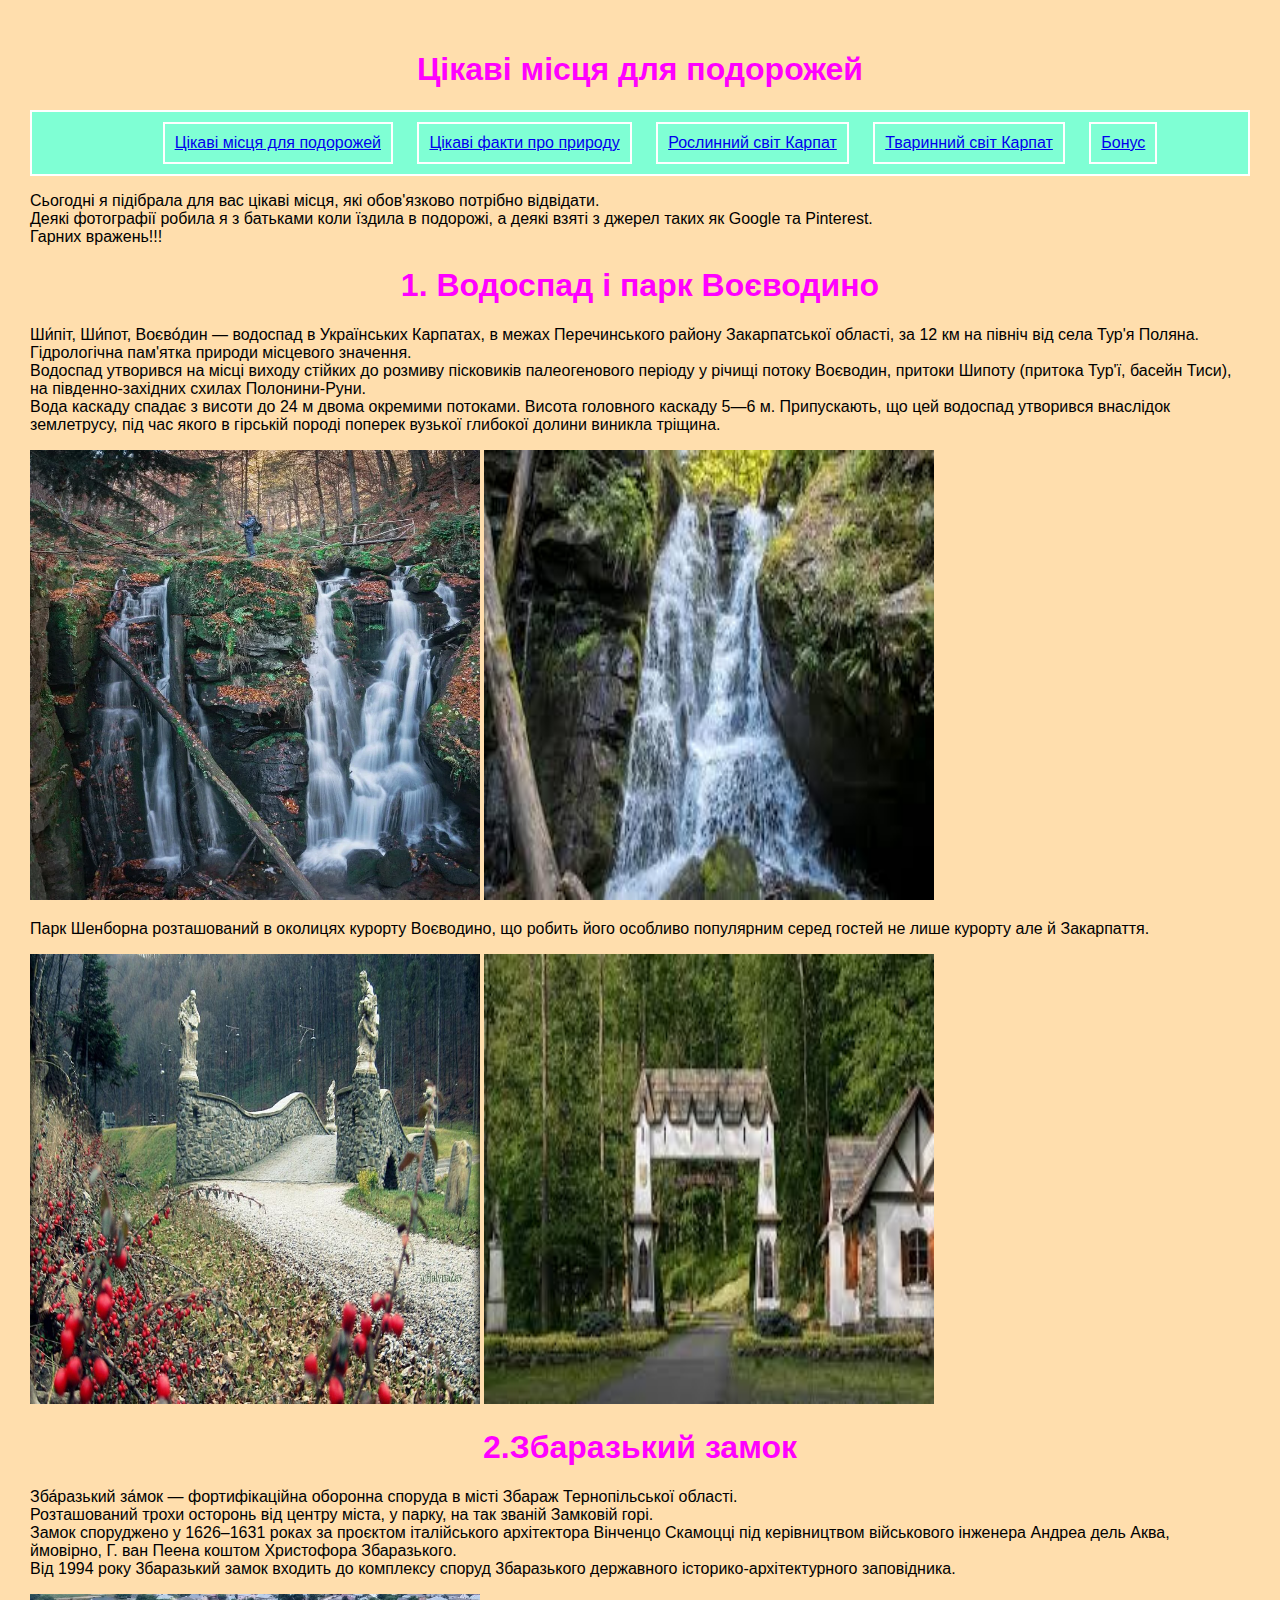
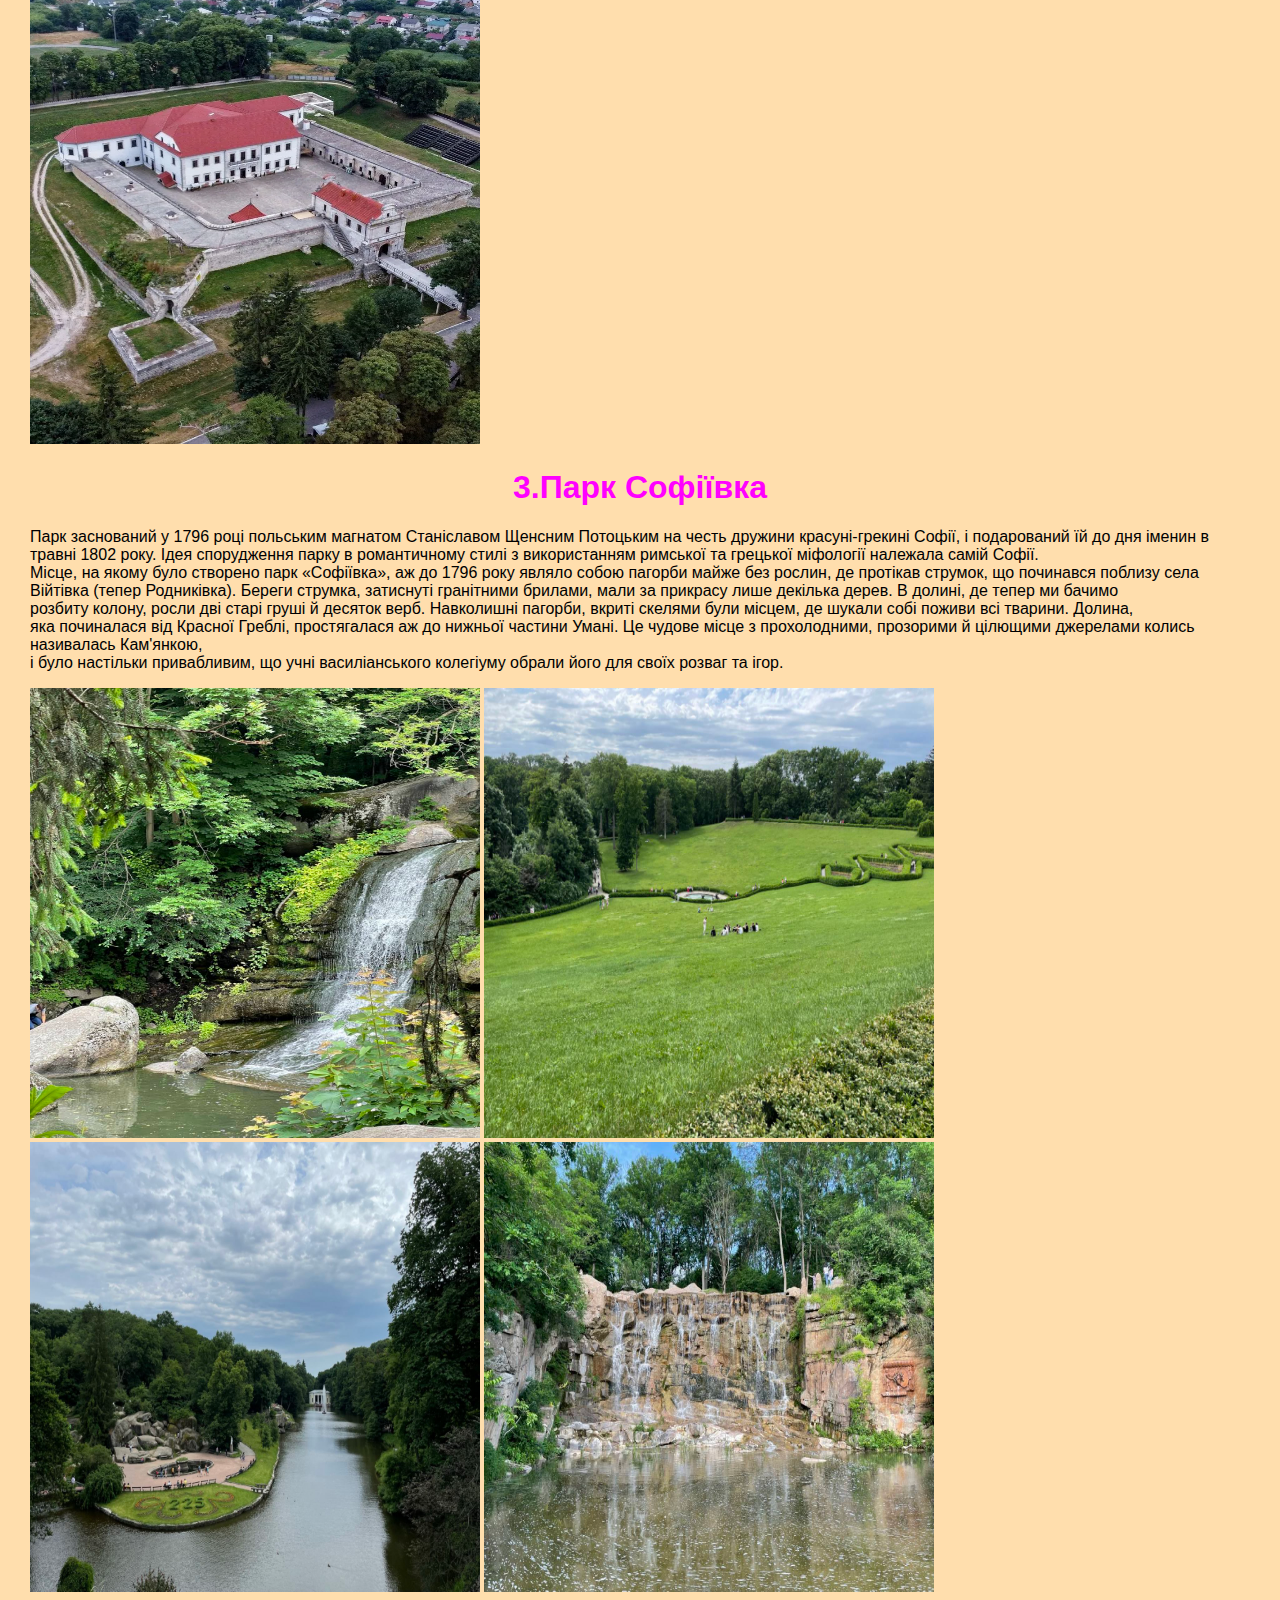
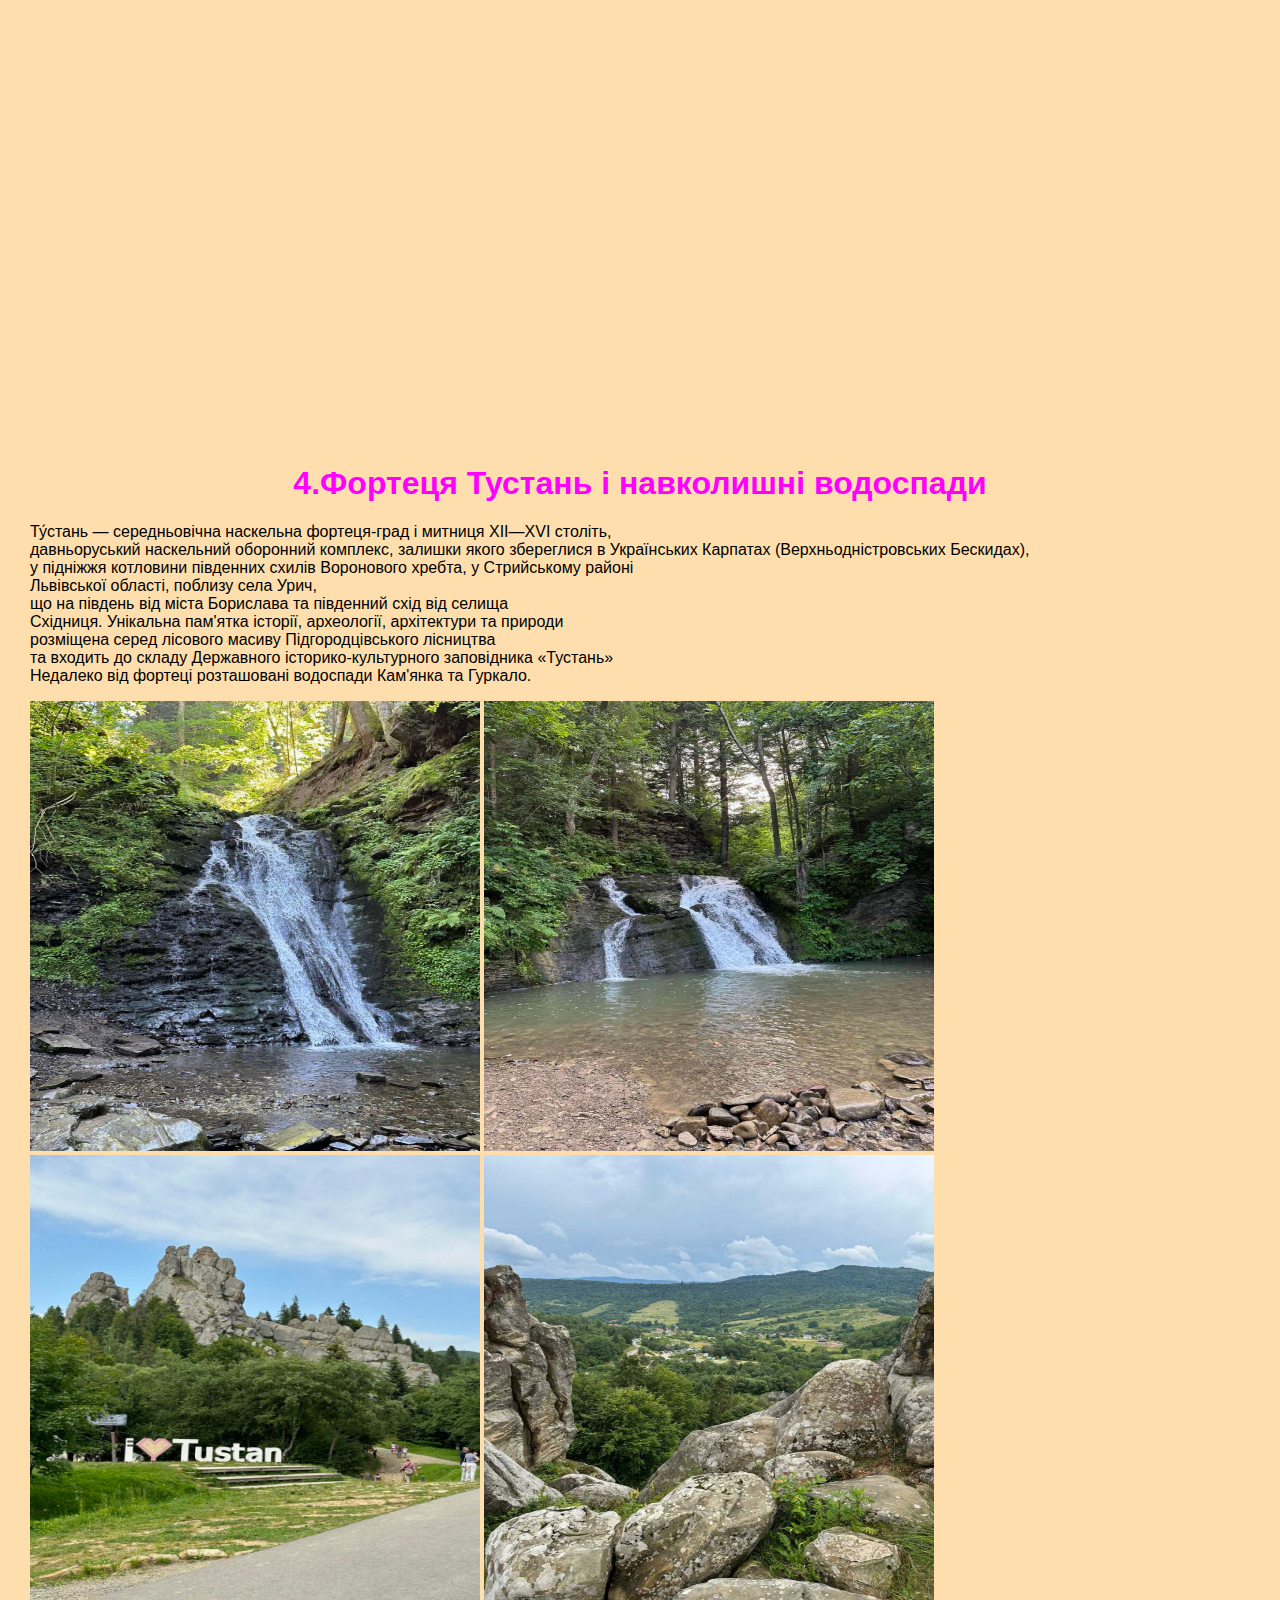
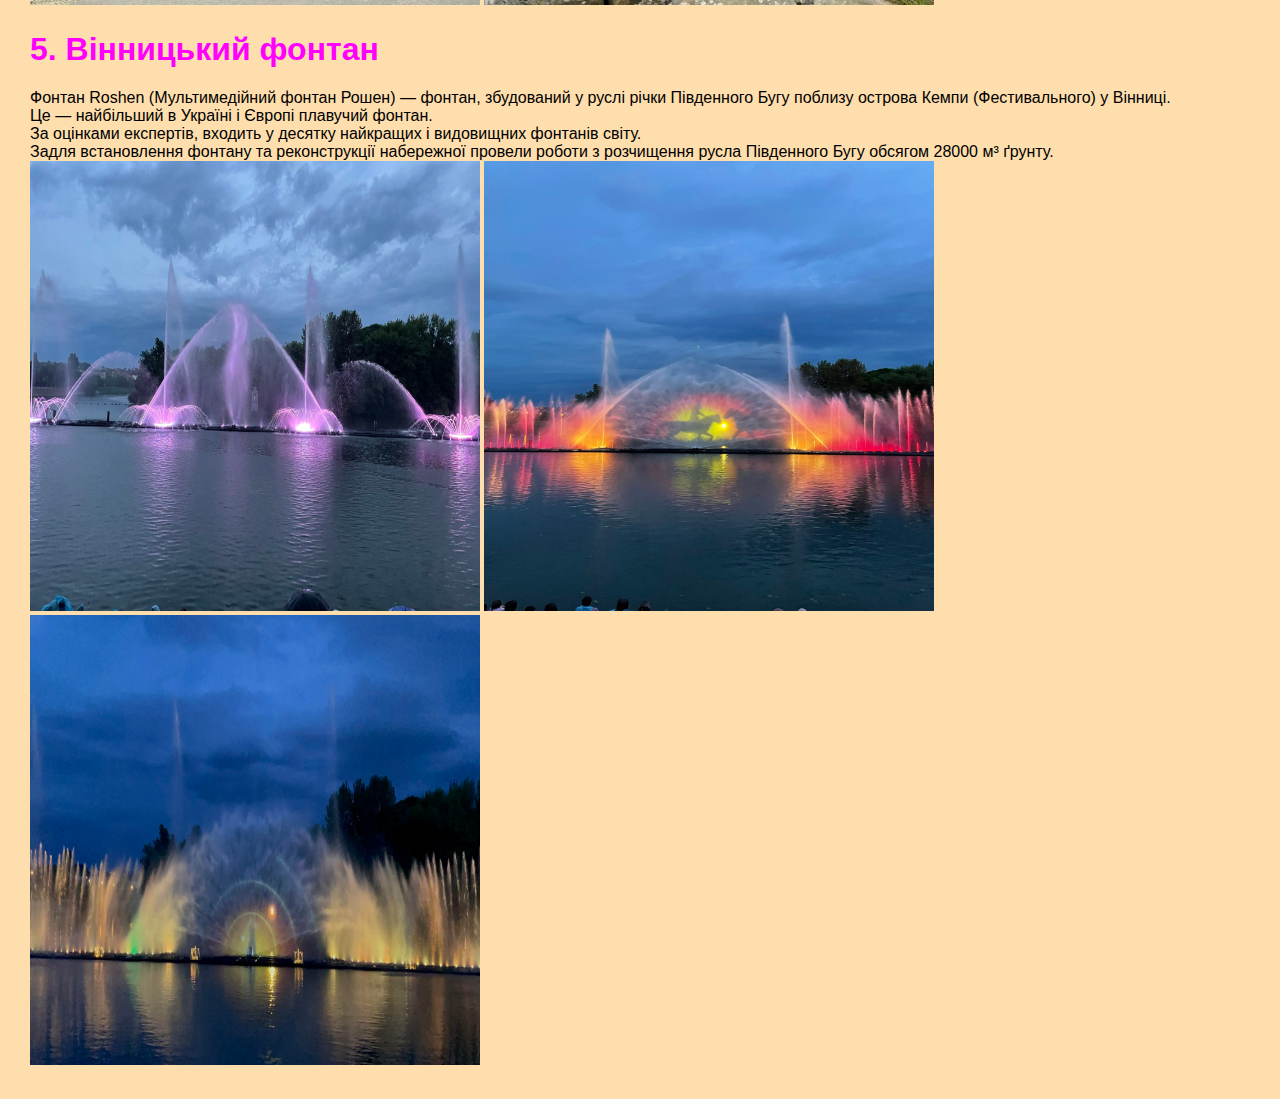
<file: index.html>
<!DOCTYPE html>
<html >
<head>
   <link rel="stylesheet" href="style.css">

    <title>Document</title>


</head>
<body>
   <h1 align="center">Цікаві місця для подорожей</h1>
   <ul class="menu">
      <li><a href="index.html">Цікаві місця для подорожей</a></li>
      <li><a href="index2.html">Цікаві факти про природу</a></li>
      <li><a href="index3.html">Рослинний світ Карпат</a></li>
      <li><a href="index4.html">Тваринний світ Карпат</a></li>
      <li><a href="index5.html">Бонус</a></li>
   </ul>
   <p>Сьогодні я підібрала для вас цікаві місця, які обов'язково потрібно відвідати.<br>
      Деякі фотографії робила я з батьками коли їздила в подорожі, а деякі взяті з джерел таких як Google та Pinterest.<br>
      Гарних вражень!!!
   </p>
    <h1 align="center">1. Водоспад і парк Воєводино</h1>
    <p>Ши́піт, Ши́пот, Воєво́дин — водоспад в Українських Карпатах, в межах Перечинського району Закарпатської області, за 12 км на північ від села Тур'я Поляна. Гідрологічна пам'ятка природи місцевого значення.<br>
      Водоспад утворився на місці виходу стійких до розмиву пісковиків палеогенового періоду у річищі потоку Воєводин, притоки Шипоту (притока Тур'ї, басейн Тиси), на південно-західних схилах Полонини-Руни.<br>

      Вода каскаду спадає з висоти до 24 м двома окремими потоками. Висота головного каскаду 5—6 м. Припускають, що цей водоспад утворився внаслідок землетрусу, під час якого в гірській породі поперек вузької глибокої долини виникла тріщина.
   </p>
   <img src="images/voievodyn-vodospad-1.webp" width="450px" height="450px">
   <img src="images/завантаження.jfif" width="450px" height="450px">
   <iframe width="250" height="444" src="https://www.youtube.com/embed/HYShCWYo1ik" frameborder="0" allowfullscreen></iframe>

   <p>Парк Шенборна розташований в околицях курорту Воєводино, що робить його особливо популярним серед гостей не лише курорту але й Закарпаття.</p>
   <img src="images/df0dfb5987213f98a4b1f8e22eb475cb.jpeg" width="450px" height="450px">
   <img src="images/завантаження (1).jfif" width="450px" height="450px">
   <h1 align="center">2.Збаразький замок</h1>
   <p>Зба́разький за́мок — фортифікаційна оборонна споруда в місті Збараж Тернопільської області.<br>

      Розташований трохи осторонь від центру міста, у парку, на так званій Замковій горі.<br>
      Замок споруджено у 1626–1631 роках за проєктом італійського архітектора Вінченцо Скамоцці під керівництвом військового інженера Андреа дель Аква,<br> ймовірно, Г. ван Пеена коштом Христофора Збаразького.<br>
      Від 1994 року 3баразький замок входить до комплексу споруд 3баразького державного історико-архітектурного заповідника.
   </p>
<img src="images/zbarazkyi-zamok-1.webp" width="450px" height="450px">
<h1 align="center">3.Парк Софіївка</h1>
<p>Парк заснований у 1796 році польським магнатом Станіславом Щенсним Потоцьким на честь дружини красуні-грекині Софії, і подарований їй до дня іменин в травні 1802 року. Ідея спорудження парку в романтичному стилі з використанням римської та грецької міфології належала самій Софії.<br>
   Місце, на якому було створено парк «Софіївка», аж до 1796 року являло собою пагорби майже без рослин, де протікав струмок, що починався поблизу села <br>Війтівка (тепер Родниківка). Береги струмка, затиснуті гранітними брилами, мали за прикрасу лише декілька дерев. В долині, де тепер ми бачимо <br>розбиту колону, росли дві старі груші й десяток верб. Навколишні пагорби, вкриті скелями були місцем, де шукали собі поживи всі тварини. Долина,<br> яка починалася від Красної Греблі, простягалася аж до нижньої частини Умані. Це чудове місце з прохолодними, прозорими й цілющими джерелами колись називалась Кам'янкою,<br> і було настільки привабливим, що учні василіанського колегіуму обрали його для своїх розваг та ігор.</p>
   <img src="images/1000065518.jpg" width="450px" height="450px">
   <img src="images/1000065519.jpg"width="450px" height="450px">
   <img src="images/1000065520.jpg"width="450px" height="450px">
   <img src="images/1000065521.jpg"width="450px" height="450px">
   <iframe width="250" height="444" src="https://www.youtube.com/embed/g0NJWMgHBuM" frameborder="0" allowfullscreen></iframe>
   <iframe width="250" height="444" src="https://www.youtube.com/embed/4wqZhCqFK3U" frameborder="0" allowfullscreen></iframe>
   <h1 align="center">4.Фортеця Тустань і навколишні водоспади</h1>
   <p>Ту́стань — середньовічна наскельна фортеця-град і митниця XII—XVI століть,<br> давньоруський наскельний оборонний комплекс, залишки якого збереглися в Українських Карпатах (Верхньодністровських Бескидах),<br> у підніжжя котловини південних схилів Воронового хребта, у Стрийському районі<br> Львівської області, поблизу села Урич,<br> що на південь від міста Борислава та південний схід від селища<br> Східниця. Унікальна пам'ятка історії, археології, архітектури та природи<br> розміщена серед лісового масиву Підгородцівського лісництва<br> та входить до складу Державного історико-культурного заповідника «Тустань»<br> Недалеко від фортеці розташовані водоспади Кам'янка та Гуркало.
   </p>
   <img src="images/1000065522.jpg"width="450px" height="450px">
   <img src="images/1000065523.jpg"width="450px" height="450px">
   <img src="images/1000065524.jpg"width="450px" height="450px">
   <img src="images/1000065525.jpg" width="450px" height="450px">
   <iframe width="250" height="444" src="https://www.youtube.com/embed/q-ugATZrqjw" frameborder="0" allowfullscreen></iframe>
   <h1>5. Вінницький фонтан</h1>
   Фонтан Roshen (Мультимедійний фонтан Рошен) — фонтан, збудований у руслі річки Південного Бугу поблизу острова Кемпи (Фестивального) у Вінниці.<br> Це — найбільший в Україні і Європі плавучий фонтан.<br> За оцінками експертів, входить у десятку найкращих і видовищних фонтанів світу.<br> Задля встановлення фонтану та реконструкції набережної провели роботи з розчищення русла Південного Бугу обсягом 28000 м³ ґрунту.
   <br clear="all">
   <img src="images/1000065526.jpg" width="450px" height="450px">
   <img src="images/1000065527.jpg" width="450px" height="450px">
   <img src="images/1000065528.jpg" width="450px" height="450px">



   
</body>
</html>
</file>
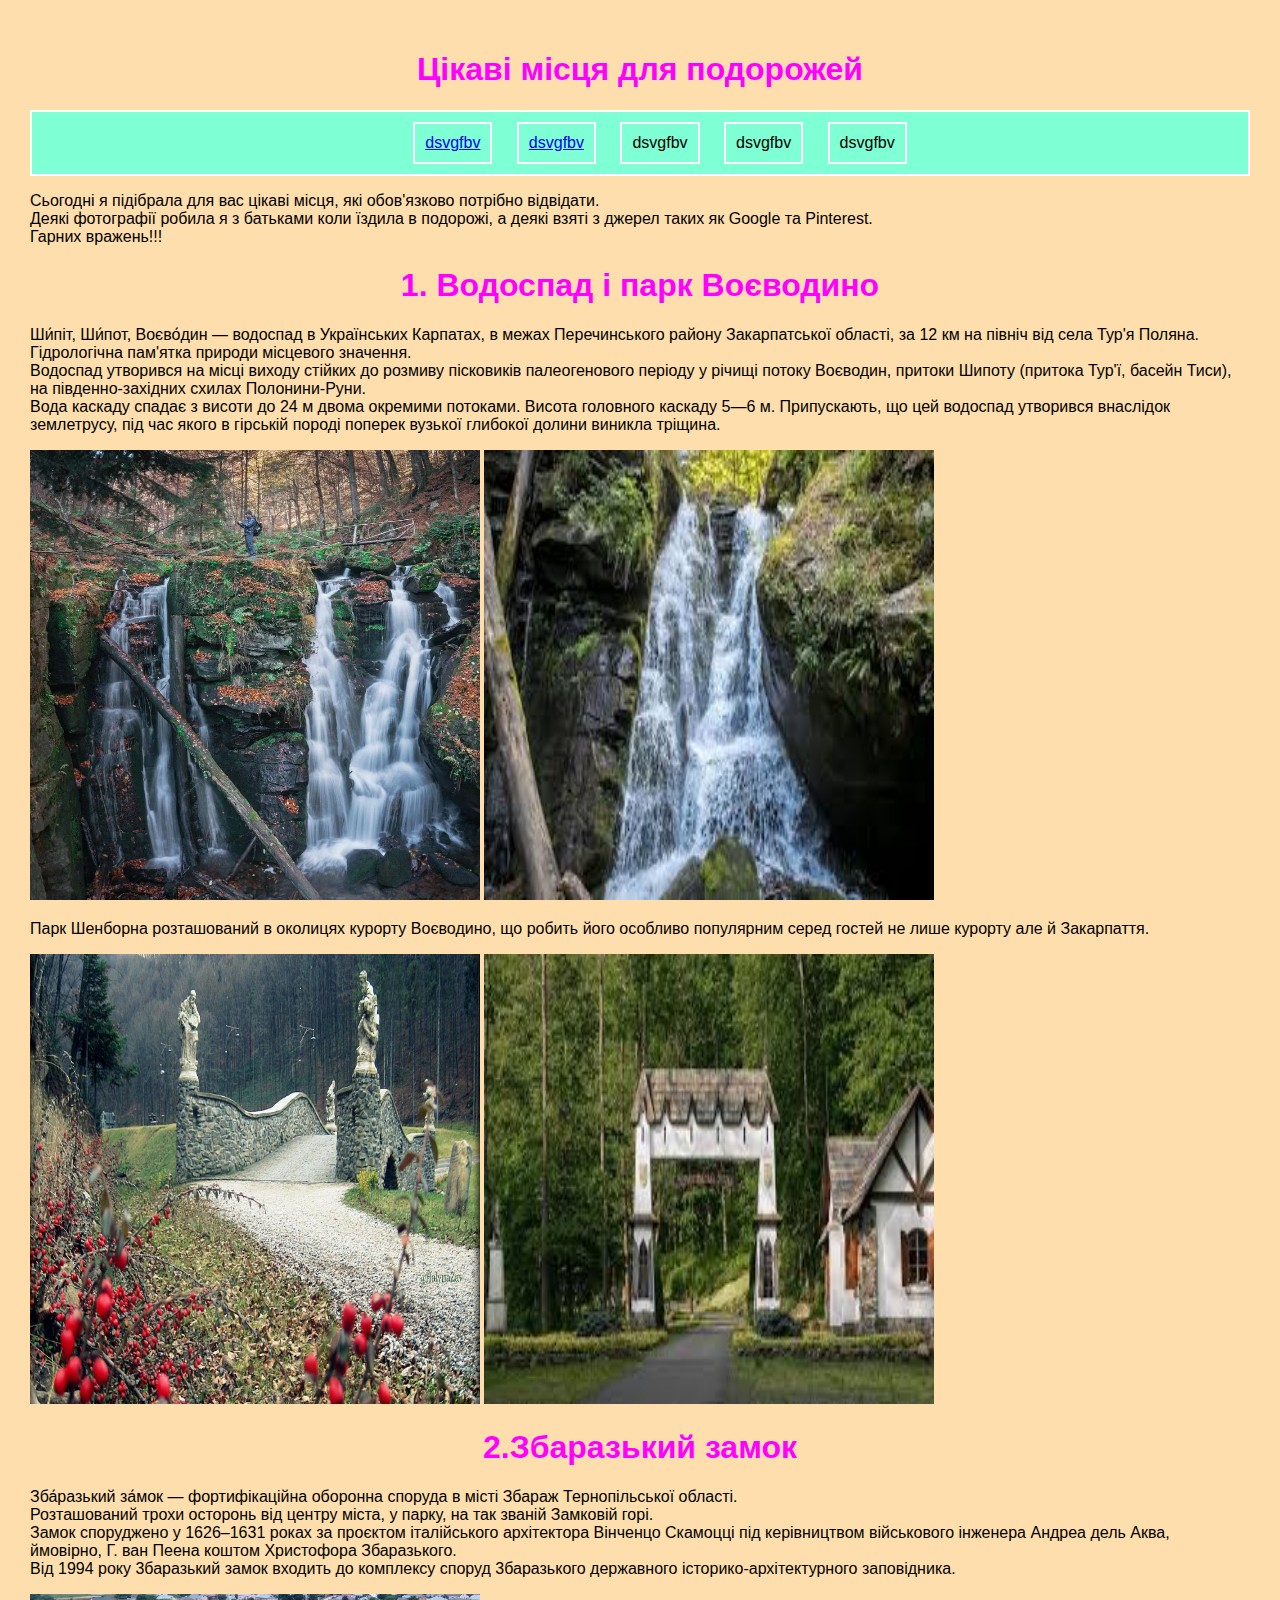
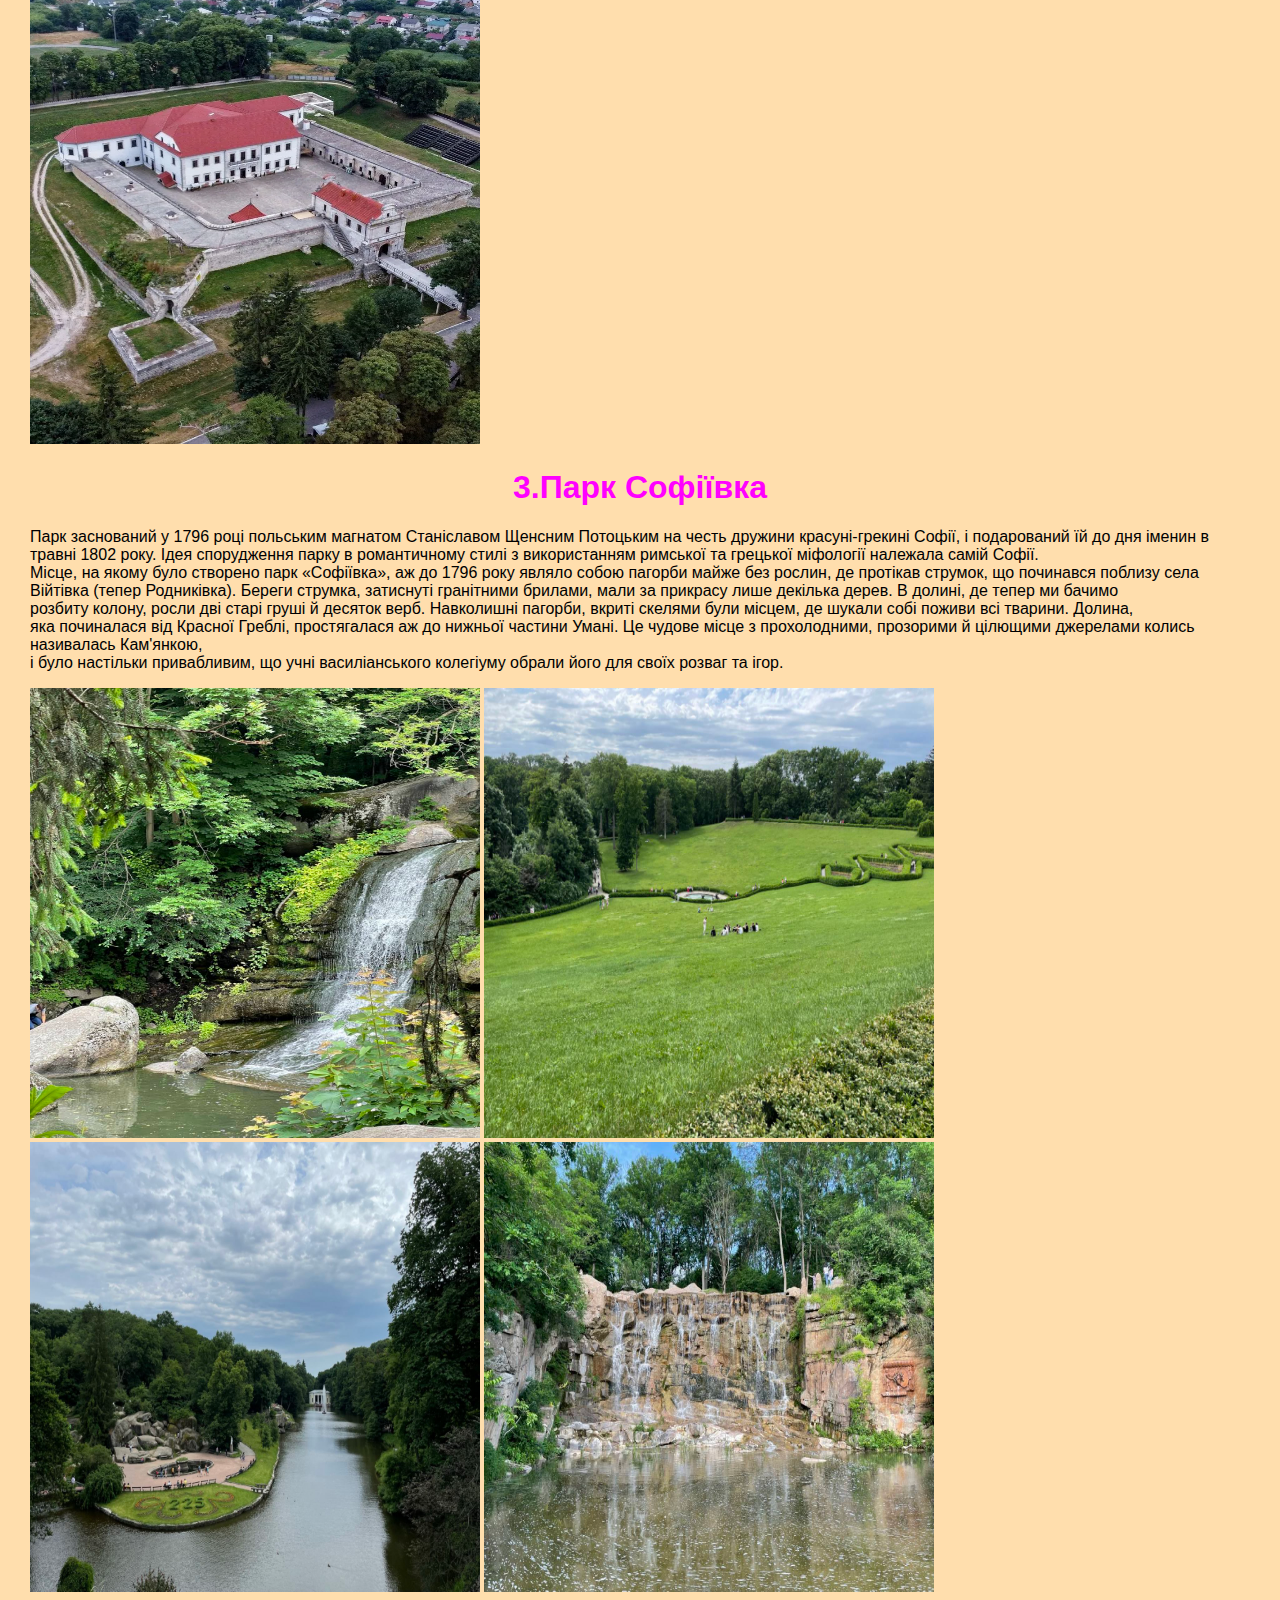
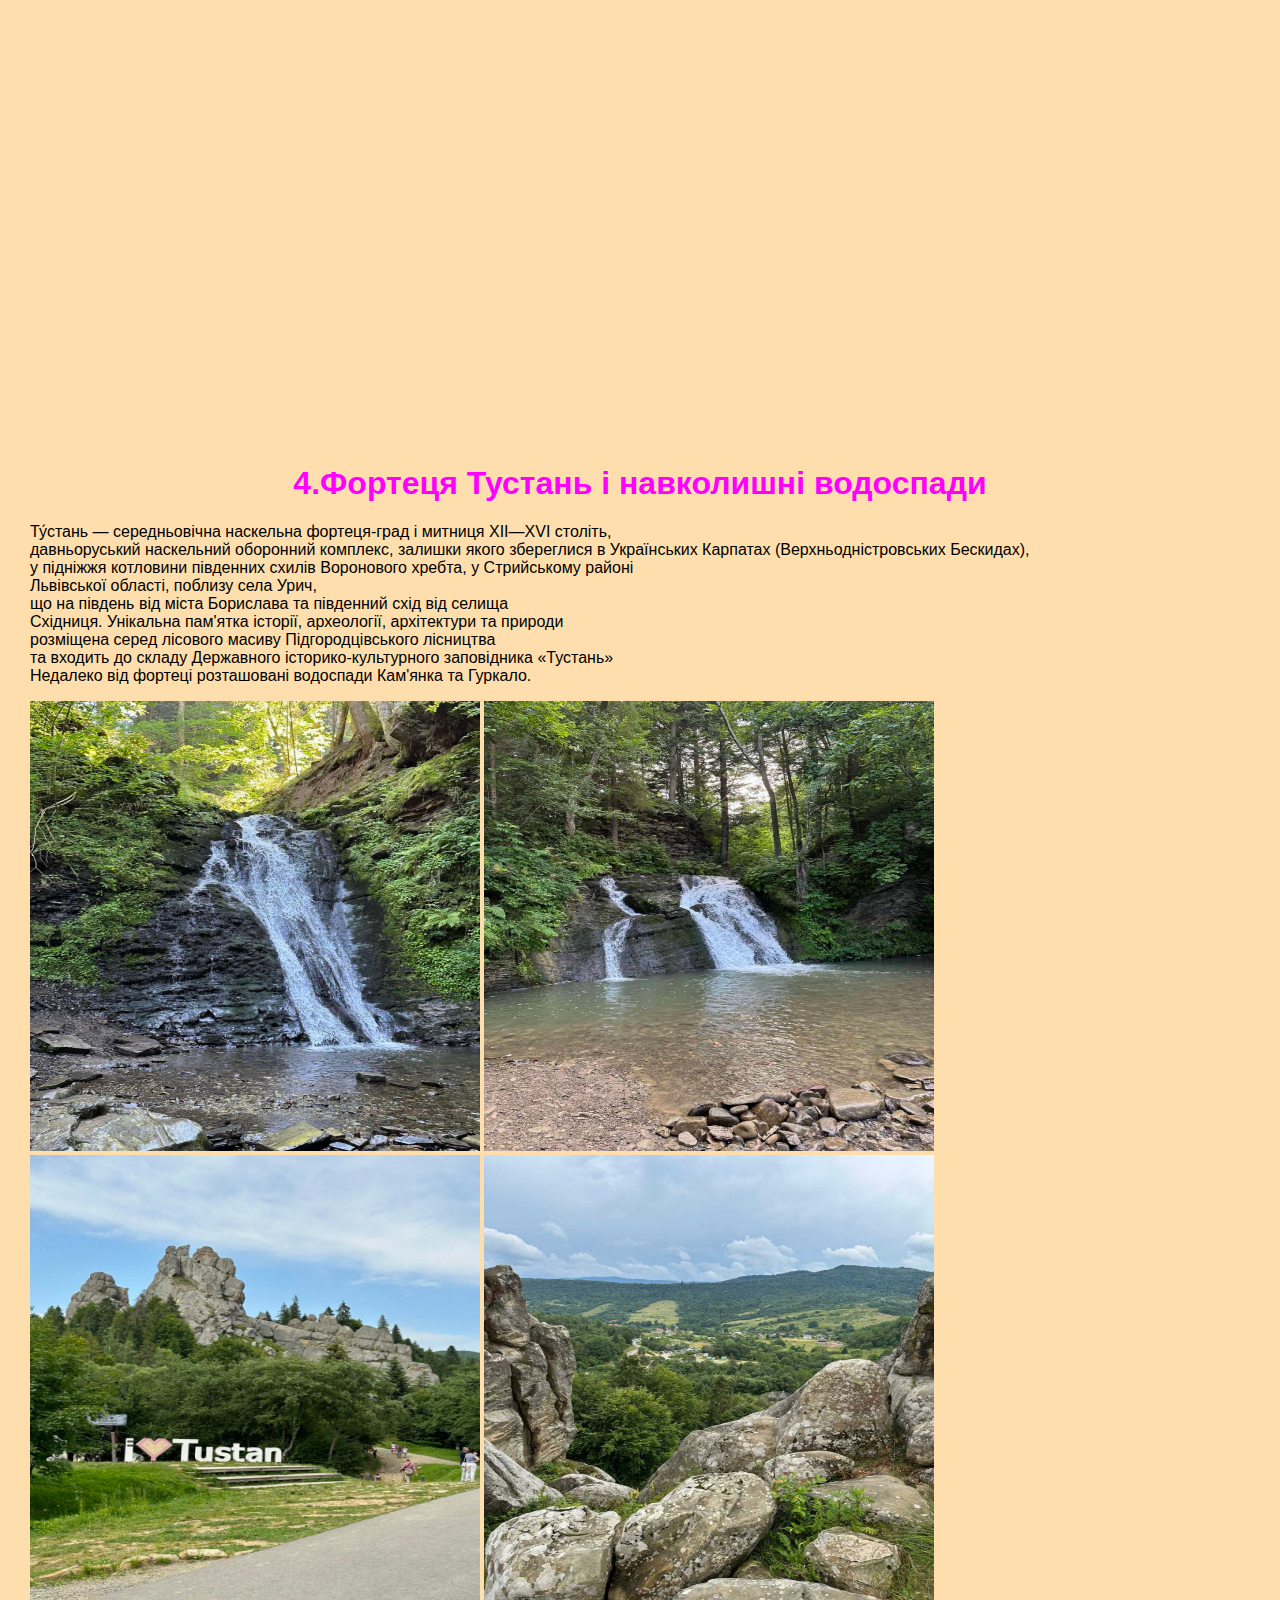
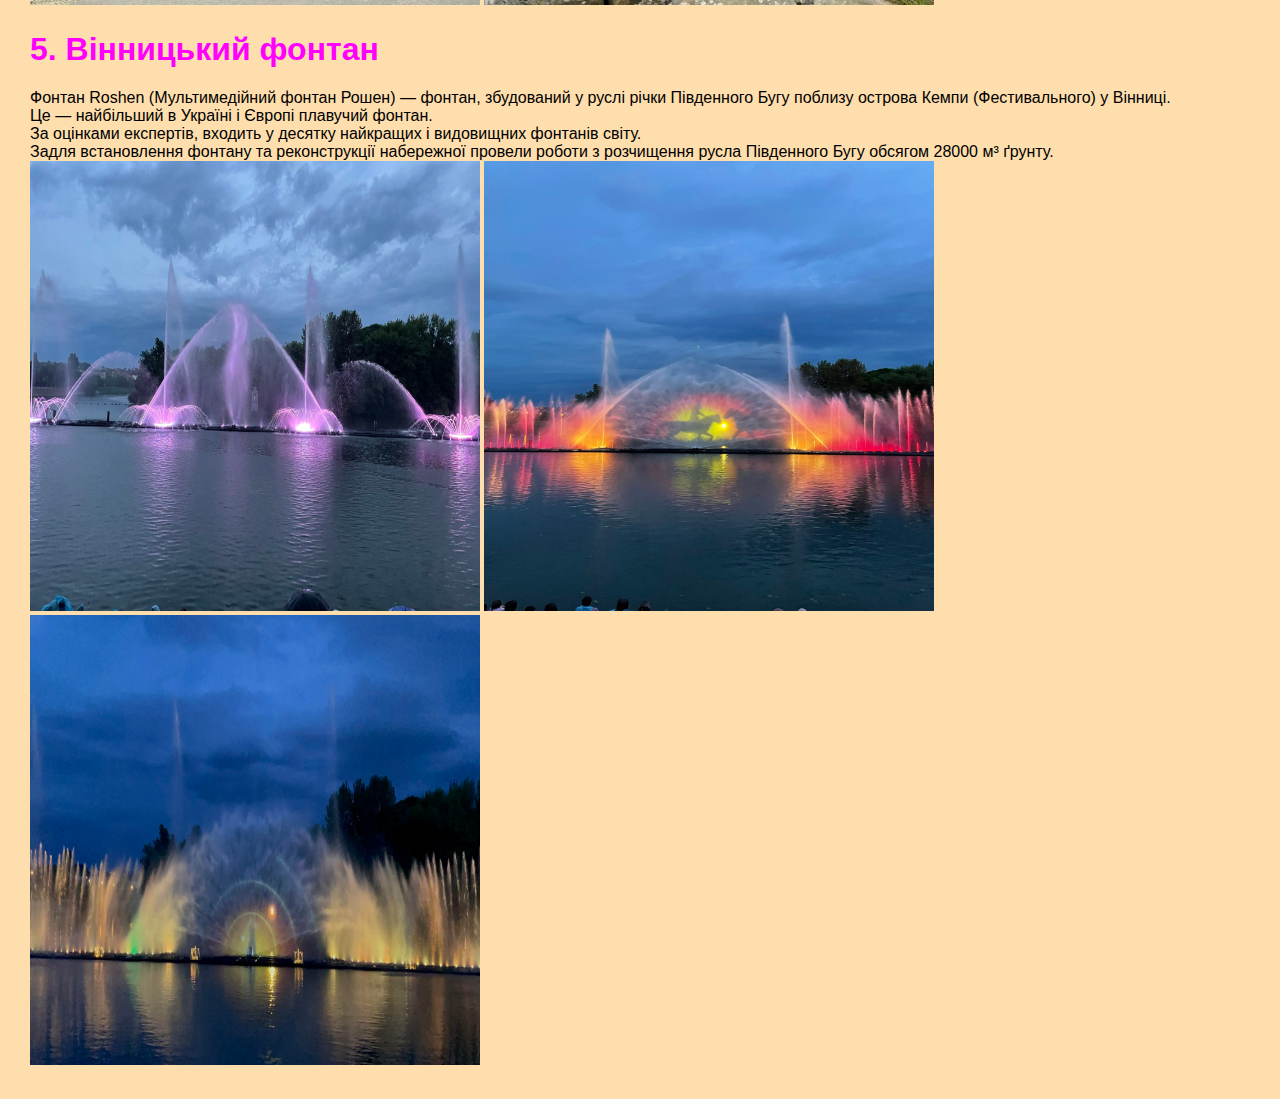
<file: Курсова/index.html>
<!DOCTYPE html>
<html >
<head>
   <link rel="stylesheet" href="style.css">

    <title>Document</title>


</head>
<body>
   <h1 align="center">Цікаві місця для подорожей</h1>
   <ul class="menu">
      <li><a href="index.html">dsvgfbv</a></li>
      <li><a href="index2.html">dsvgfbv</a></li>
      <li>dsvgfbv</li>
      <li>dsvgfbv</li>
      <li>dsvgfbv</li>
   </ul>
   <p>Сьогодні я підібрала для вас цікаві місця, які обов'язково потрібно відвідати.<br>
      Деякі фотографії робила я з батьками коли їздила в подорожі, а деякі взяті з джерел таких як Google та Pinterest.<br>
      Гарних вражень!!!
   </p>
    <h1 align="center">1. Водоспад і парк Воєводино</h1>
    <p>Ши́піт, Ши́пот, Воєво́дин — водоспад в Українських Карпатах, в межах Перечинського району Закарпатської області, за 12 км на північ від села Тур'я Поляна. Гідрологічна пам'ятка природи місцевого значення.<br>
      Водоспад утворився на місці виходу стійких до розмиву пісковиків палеогенового періоду у річищі потоку Воєводин, притоки Шипоту (притока Тур'ї, басейн Тиси), на південно-західних схилах Полонини-Руни.<br>

      Вода каскаду спадає з висоти до 24 м двома окремими потоками. Висота головного каскаду 5—6 м. Припускають, що цей водоспад утворився внаслідок землетрусу, під час якого в гірській породі поперек вузької глибокої долини виникла тріщина.
   </p>
   <img src="images/voievodyn-vodospad-1.webp" width="450px" height="450px">
   <img src="images/завантаження.jfif" width="450px" height="450px">
   <iframe width="250" height="444" src="https://www.youtube.com/embed/HYShCWYo1ik" frameborder="0" allowfullscreen></iframe>

   <p>Парк Шенборна розташований в околицях курорту Воєводино, що робить його особливо популярним серед гостей не лише курорту але й Закарпаття.</p>
   <img src="images/df0dfb5987213f98a4b1f8e22eb475cb.jpeg" width="450px" height="450px">
   <img src="images/завантаження (1).jfif" width="450px" height="450px">
   <h1 align="center">2.Збаразький замок</h1>
   <p>Зба́разький за́мок — фортифікаційна оборонна споруда в місті Збараж Тернопільської області.<br>

      Розташований трохи осторонь від центру міста, у парку, на так званій Замковій горі.<br>
      Замок споруджено у 1626–1631 роках за проєктом італійського архітектора Вінченцо Скамоцці під керівництвом військового інженера Андреа дель Аква,<br> ймовірно, Г. ван Пеена коштом Христофора Збаразького.<br>
      Від 1994 року 3баразький замок входить до комплексу споруд 3баразького державного історико-архітектурного заповідника.
   </p>
<img src="images/zbarazkyi-zamok-1.webp" width="450px" height="450px">
<h1 align="center">3.Парк Софіївка</h1>
<p>Парк заснований у 1796 році польським магнатом Станіславом Щенсним Потоцьким на честь дружини красуні-грекині Софії, і подарований їй до дня іменин в травні 1802 року. Ідея спорудження парку в романтичному стилі з використанням римської та грецької міфології належала самій Софії.<br>
   Місце, на якому було створено парк «Софіївка», аж до 1796 року являло собою пагорби майже без рослин, де протікав струмок, що починався поблизу села <br>Війтівка (тепер Родниківка). Береги струмка, затиснуті гранітними брилами, мали за прикрасу лише декілька дерев. В долині, де тепер ми бачимо <br>розбиту колону, росли дві старі груші й десяток верб. Навколишні пагорби, вкриті скелями були місцем, де шукали собі поживи всі тварини. Долина,<br> яка починалася від Красної Греблі, простягалася аж до нижньої частини Умані. Це чудове місце з прохолодними, прозорими й цілющими джерелами колись називалась Кам'янкою,<br> і було настільки привабливим, що учні василіанського колегіуму обрали його для своїх розваг та ігор.</p>
   <img src="images/1000065518.jpg" width="450px" height="450px">
   <img src="images/1000065519.jpg"width="450px" height="450px">
   <img src="images/1000065520.jpg"width="450px" height="450px">
   <img src="images/1000065521.jpg"width="450px" height="450px">
   <iframe width="250" height="444" src="https://www.youtube.com/embed/g0NJWMgHBuM" frameborder="0" allowfullscreen></iframe>
   <iframe width="250" height="444" src="https://www.youtube.com/embed/4wqZhCqFK3U" frameborder="0" allowfullscreen></iframe>
   <h1 align="center">4.Фортеця Тустань і навколишні водоспади</h1>
   <p>Ту́стань — середньовічна наскельна фортеця-град і митниця XII—XVI століть,<br> давньоруський наскельний оборонний комплекс, залишки якого збереглися в Українських Карпатах (Верхньодністровських Бескидах),<br> у підніжжя котловини південних схилів Воронового хребта, у Стрийському районі<br> Львівської області, поблизу села Урич,<br> що на південь від міста Борислава та південний схід від селища<br> Східниця. Унікальна пам'ятка історії, археології, архітектури та природи<br> розміщена серед лісового масиву Підгородцівського лісництва<br> та входить до складу Державного історико-культурного заповідника «Тустань»<br> Недалеко від фортеці розташовані водоспади Кам'янка та Гуркало.
   </p>
   <img src="images/1000065522.jpg"width="450px" height="450px">
   <img src="images/1000065523.jpg"width="450px" height="450px">
   <img src="images/1000065524.jpg"width="450px" height="450px">
   <img src="images/1000065525.jpg" width="450px" height="450px">
   <iframe width="250" height="444" src="https://www.youtube.com/embed/q-ugATZrqjw" frameborder="0" allowfullscreen></iframe>
   <h1>5. Вінницький фонтан</h1>
   Фонтан Roshen (Мультимедійний фонтан Рошен) — фонтан, збудований у руслі річки Південного Бугу поблизу острова Кемпи (Фестивального) у Вінниці.<br> Це — найбільший в Україні і Європі плавучий фонтан.<br> За оцінками експертів, входить у десятку найкращих і видовищних фонтанів світу.<br> Задля встановлення фонтану та реконструкції набережної провели роботи з розчищення русла Південного Бугу обсягом 28000 м³ ґрунту.
   <br clear="all">
   <img src="images/1000065526.jpg" width="450px" height="450px">
   <img src="images/1000065527.jpg" width="450px" height="450px">
   <img src="images/1000065528.jpg" width="450px" height="450px">



   
</body>
</html>
</file>
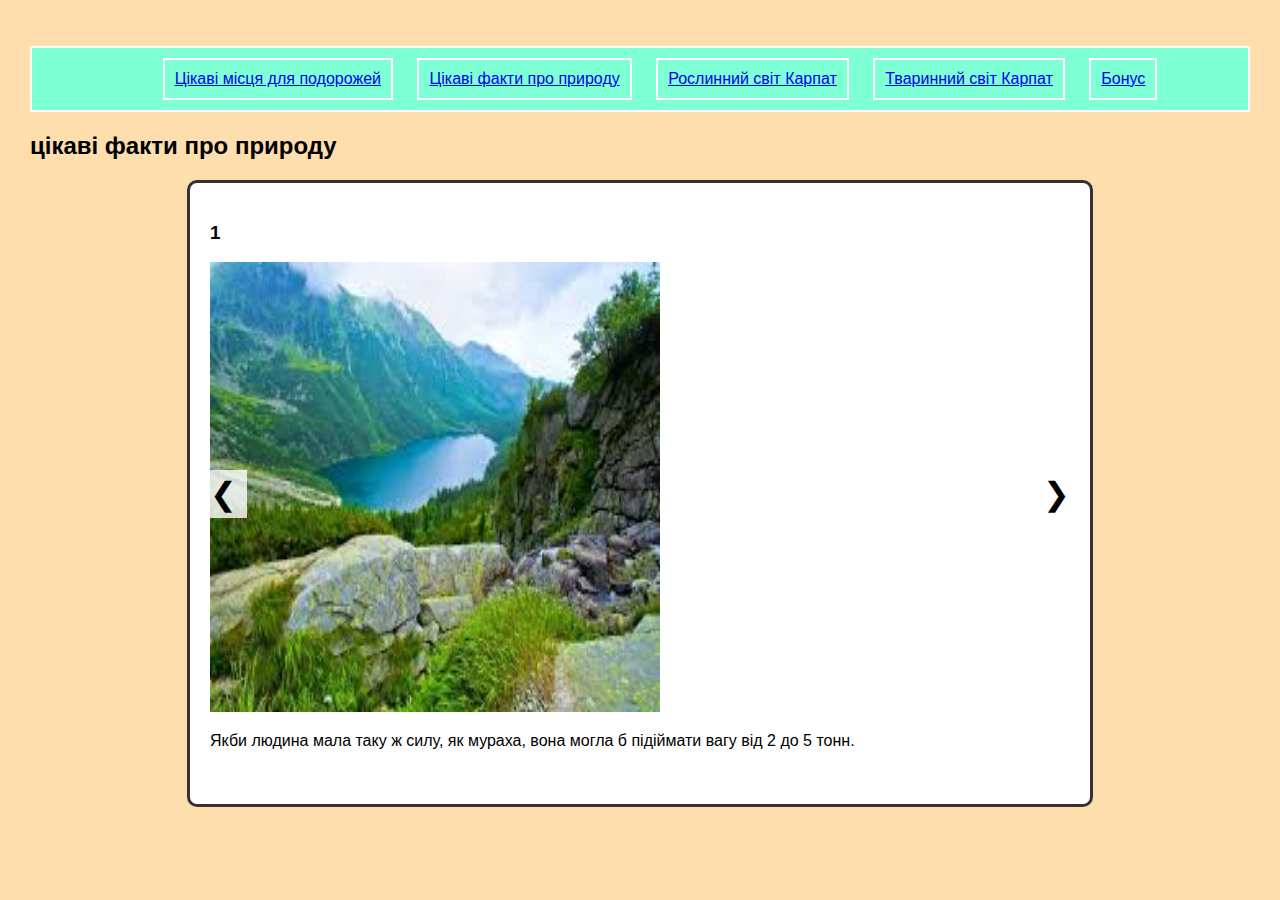
<file: index2.html>
<!DOCTYPE html>
<html lang="en">
<head>
    <meta charset="UTF-8">
    <meta name="viewport" content="width=device-width, initial-scale=1.0">
    <title>Document</title>
    <link rel="stylesheet" href="style2.css">    
    <link rel="stylesheet" href="style.css">
</head>
<body>
  <ul class="menu">
    <li><a href="index.html">Цікаві місця для подорожей</a></li>
    <li><a href="index2.html">Цікаві факти про природу</a></li>
    <li><a href="index3.html">Рослинний світ Карпат</a></li>
    <li><a href="index4.html">Тваринний світ Карпат</a></li>
    <li><a href="index5.html">Бонус</a></li>
 </ul>
 
     <section id="gallery">
        <h2 class="h2_header">цікаві факти про природу</h2>
        
        <!-- Контейнер-карусель -->
        <div class="carousel-container">
          <button class="nav prev">&#10094;</button>
          <div class="carousel-track">
            <div class="card">
              <h3>1</h3>
              <a href="https://uk.wikipedia.org/wiki/%D0%A1%D0%B0%D0%BF%D1%81%D0%B0%D0%BD" target="_blank">
                <img src="images/озеро і природа.jfif" width="450" height="450">
              </a>
              <p>Якби людина мала таку ж силу, як мураха, вона могла б підіймати вагу від 2 до 5 тонн.</p>
            </div>
      
            <div class="card">
              <h3>2</h3>
              <a href="https://uk.wikipedia.org/wiki/%D0%9B%D0%B5%D0%BB%D0%B5%D0%BA%D0%B0_%D1%87%D0%BE%D1%80%D0%BD%D0%B8%D0%B9" target="_blank">
                <img src="images/хвиля.jfif" width="450px" height="450px">
              <p> У 1971 році була зафіксована найбільша хвиля у світі, висота її сягала 85 метрів. Її помітили поряд з японським островом Ішігакі.</p>
            </div>
      
            <div class="card">
              <h3>3</h3>
              <a href="https://uk.wikipedia.org/wiki/%D0%91%D0%B5%D1%80%D0%BA%D1%83%D1%82" target="_blank">
            <img src="images/images.jfif" width="450px" height="450px">
            </a>
            <p>Найбільший айсберг помітили в 1956 році. Його довжина складала 320 метрів, а ширина – 96 кілометрів. Бельгія має меншу територію.   </p>
          </div>
    
          <div class="card">
            <h3>4</h3>
            <a href="https://uk.wikipedia.org/wiki/%D0%9F%D1%83%D0%B3%D0%B0%D1%87" target="_blank">
              <img src="images/grib-oregona.jpg" width="450px" height="450px">
            </a>
            <p>У США, штаті Орегон, є гігантський гриб. Він займає площу в 10 квадратних кілометрів. Вчені вважають, що його вік – 2400 років.</p>
          </div>
    
          <div class="card">
            <h3>5</h3>
            <img src="images/завантаження (2).jfif" width="450px" height="450px">
            </a>
            <p>В Антарктиді є так звані Сухі долини, де через унікальні погодні умови дощ чи сніг не випадали вже понад 2 мільйони років.</p>
          </div>
        </div>
        <button class="nav next">&#10095;</button>
      </div>
    </section>
    <script>
        const track = document.querySelector('.carousel-track'); /* отримуємо елемент каруселі (контейнер для карток) */
        const prevBtn = document.querySelector('.nav.prev'); /* отримуємо кнопку "назад" */
        const nextBtn = document.querySelector('.nav.next'); /* отримуємо кнопку "вперед" */

        let cardWidth = document.querySelector('.card').offsetWidth; /* визначаємо ширину картки (буде використовуватися для прокрутки) */

        /* додаємо слухач події на кнопку "назад" (кнопка з класом .prev) */
        prevBtn.addEventListener('click', () => {
            track.scrollBy({ left: -cardWidth, behavior: 'smooth' }); /* прокручуємо карусель вліво на ширину картки */
        });

        /* додаємо слухач події на кнопку "вперед" (кнопка з класом .next) */
        nextBtn.addEventListener('click', () => {
            track.scrollBy({ left: cardWidth, behavior: 'smooth' }); /* прокручуємо карусель вправо на ширину картки */
        });

        /* додаємо слухач події на зміну розміру вікна браузера */
        window.addEventListener('resize', () => {
            cardWidth = document.querySelector('.card').offsetWidth; /* при зміні розміру вікна знову визначаємо ширину картки */
        });
    </script>


</body>
</html>
</file>
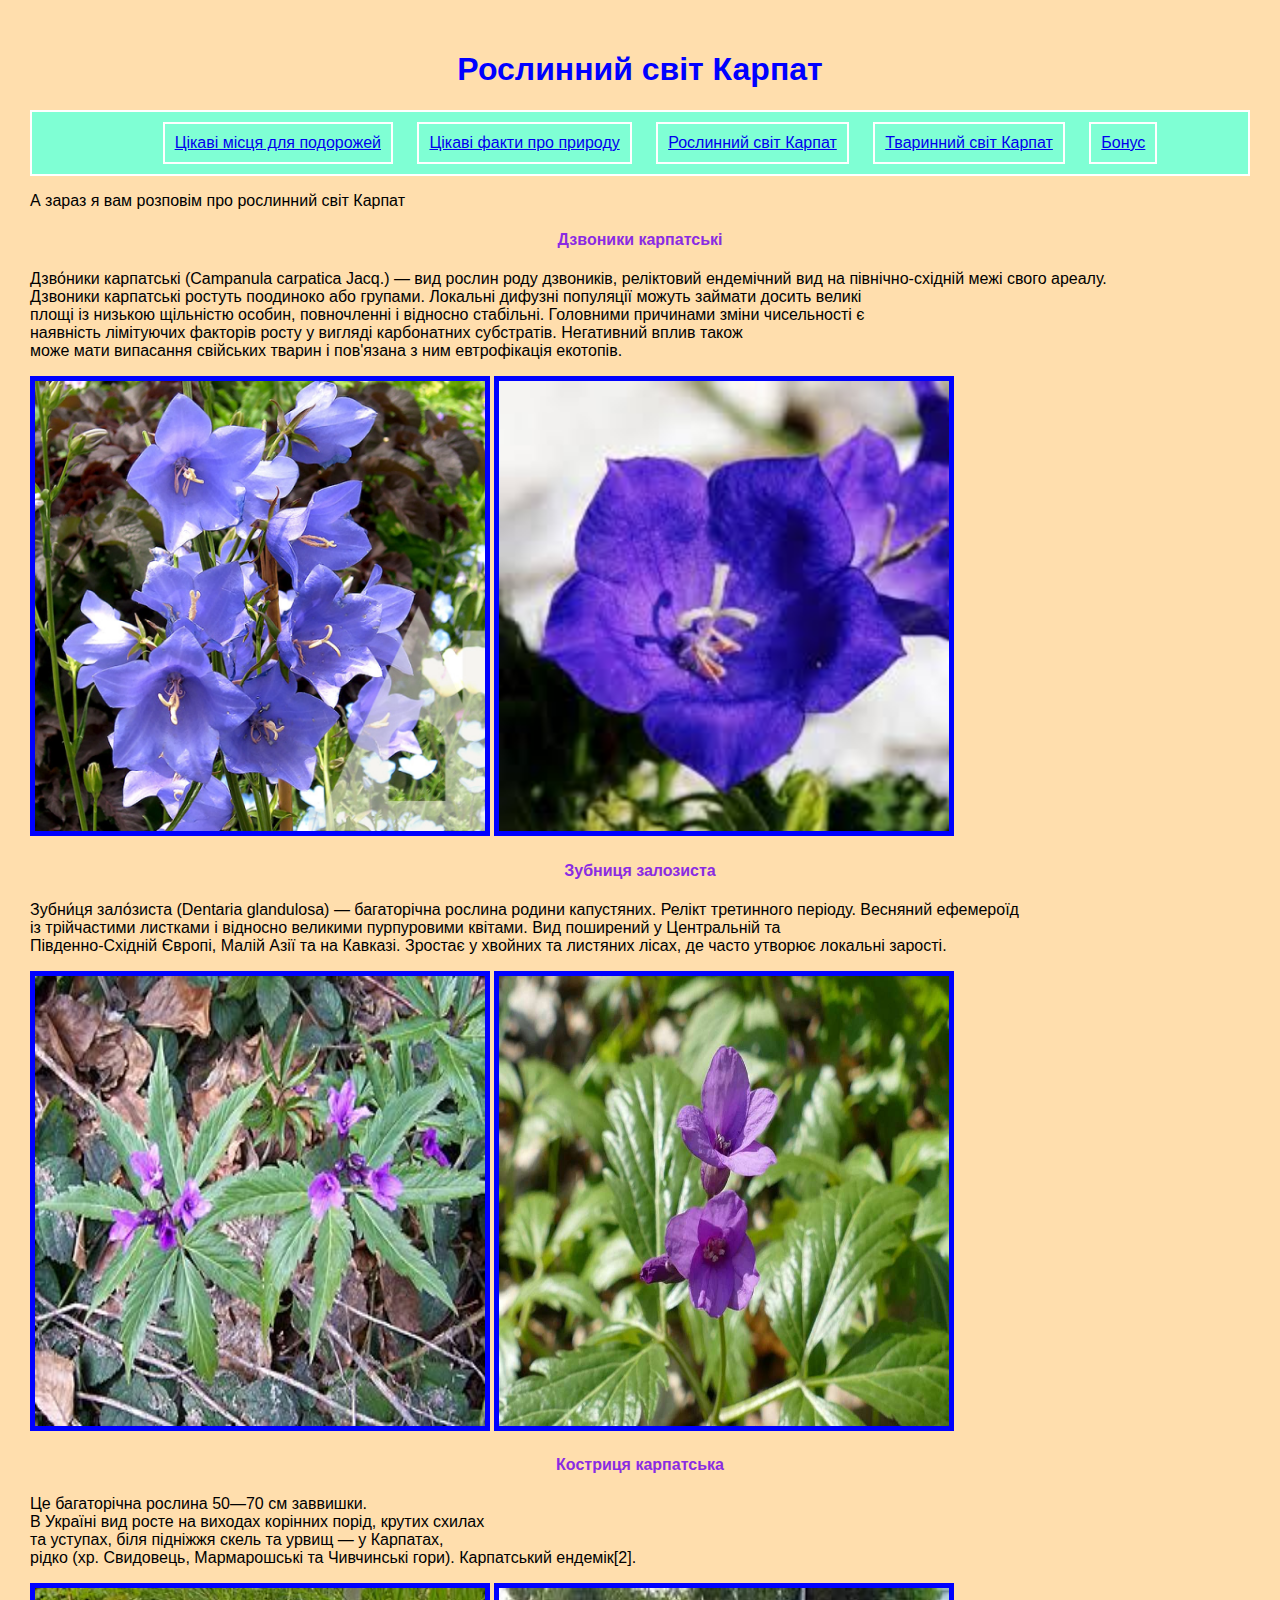
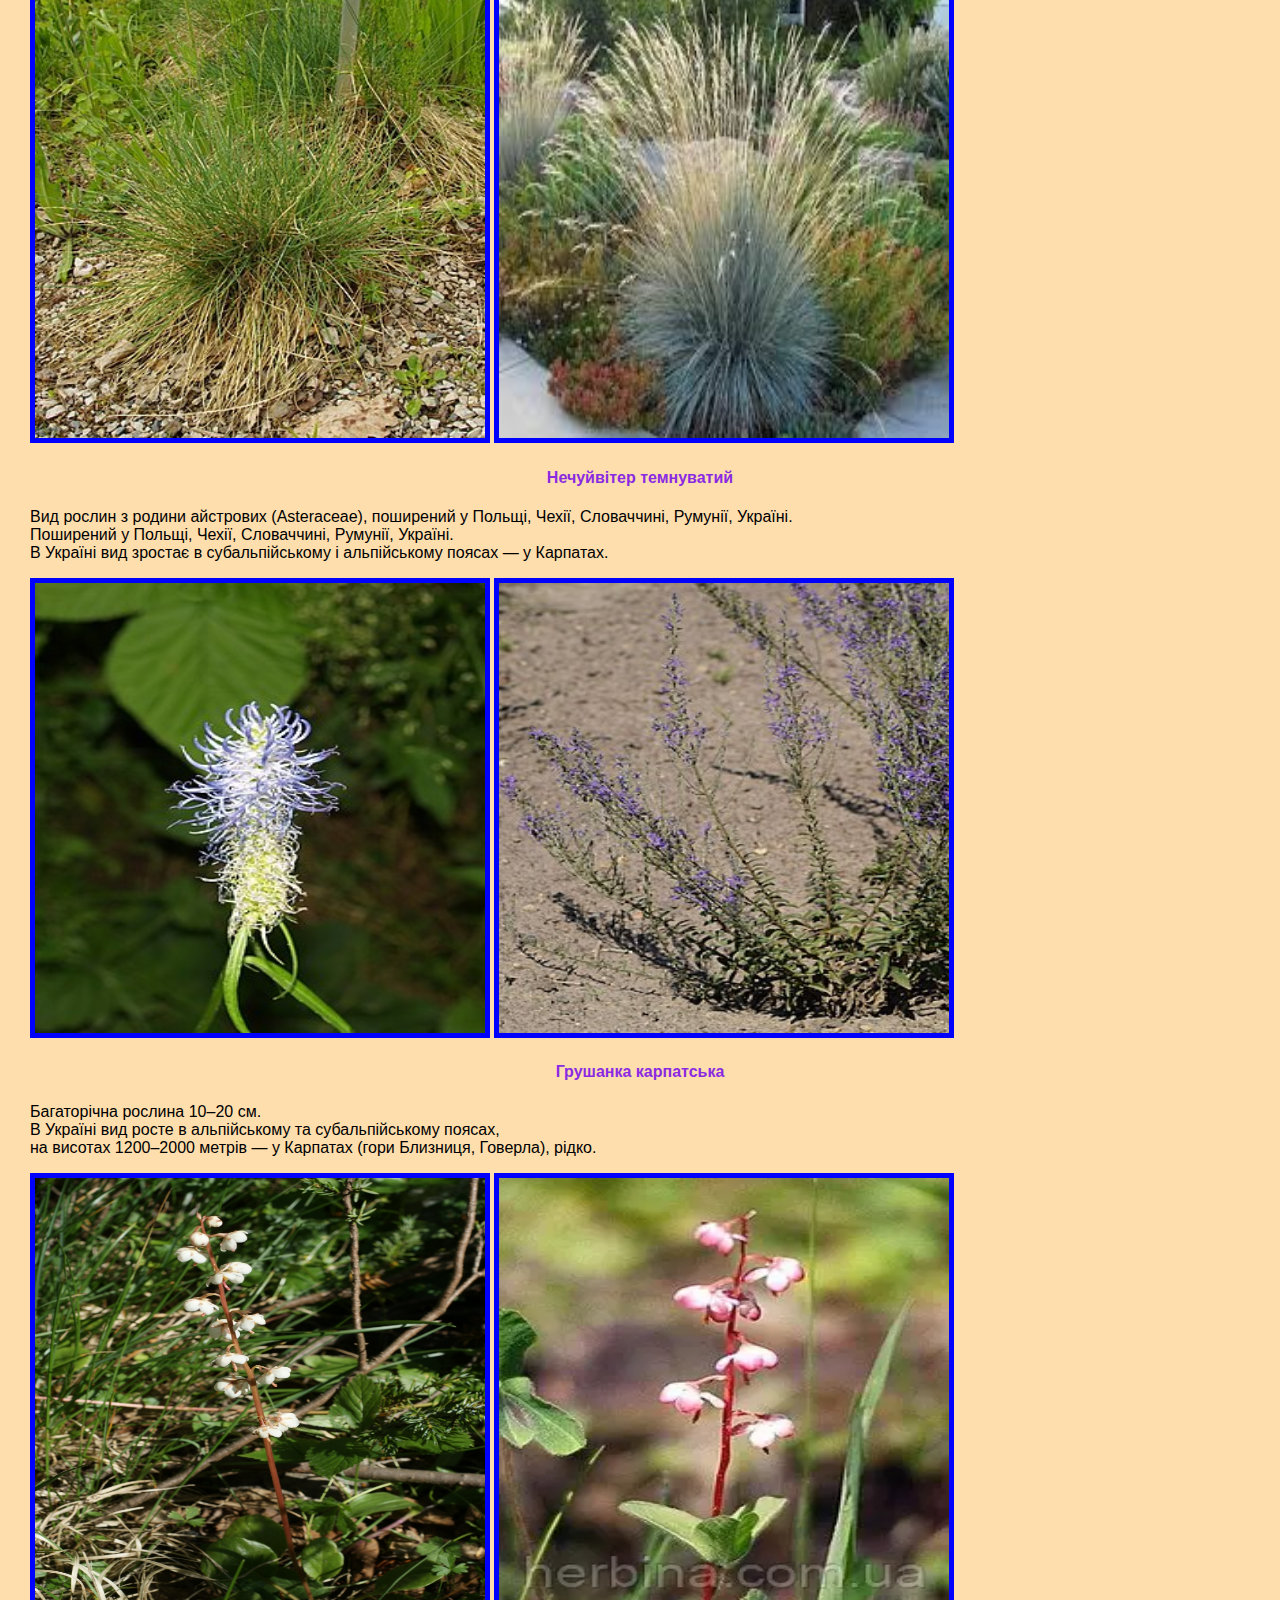
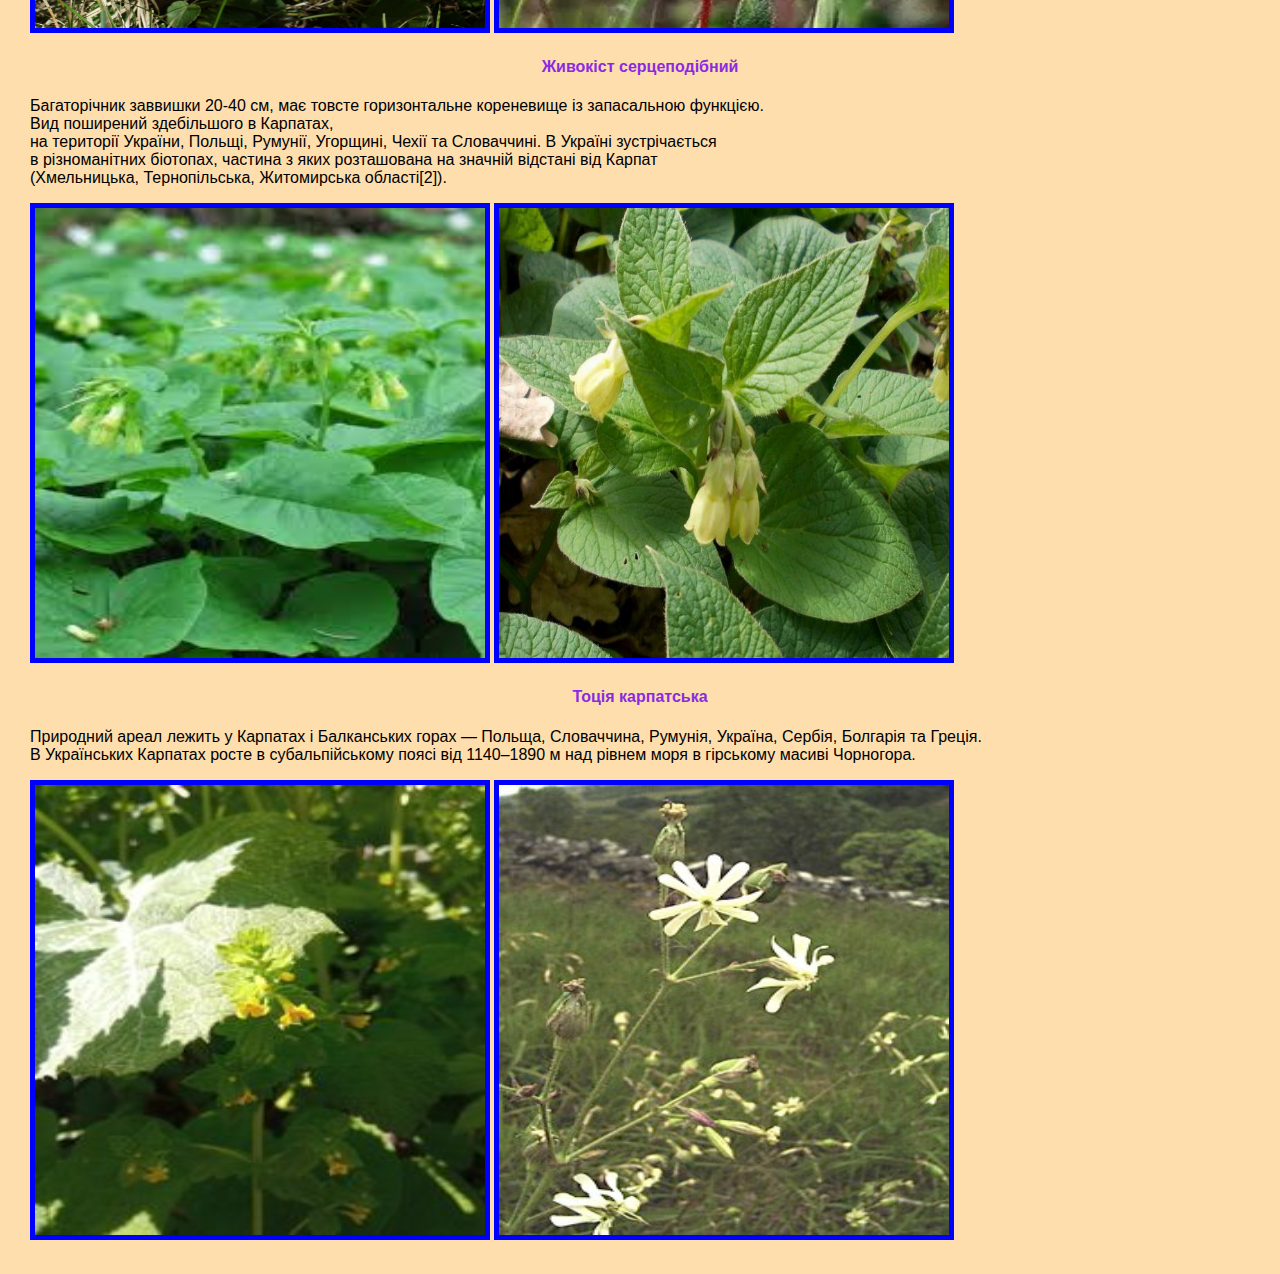
<file: index3.html>
<!DOCTYPE html>
<head>
   <link rel="stylesheet" href="style.css">
   <link rel="stylesheet" href="style2.css">
   <link rel="stylesheet" href="style3.css">    
    <title>Document</title>
</head>
<body>
    <h1 align="center">Рослинний світ Карпат</h1>
    <ul class="menu">
        <li><a href="index.html">Цікаві місця для подорожей</a></li>
        <li><a href="index2.html">Цікаві факти про природу</a></li>
        <li><a href="index3.html">Рослинний світ Карпат</a></li>
        <li><a href="index4.html">Тваринний світ Карпат</a></li>
        <li><a href="index5.html">Бонус</a></li>
     </ul>
     <p>А зараз я вам розповім про рослинний світ Карпат</p>
     <h4 align="center">Дзвоники карпатські</h4>
    <p>Дзво́ники карпатські (Campanula carpatica Jacq.) — вид рослин роду дзвоників, реліктовий ендемічний вид на північно-східній межі свого ареалу.<br>Дзвоники карпатські ростуть поодиноко або групами. Локальні дифузні популяції можуть займати досить великі<br> площі із низькою щільністю особин, повночленні і відносно стабільні. Головними причинами зміни чисельності є <br> наявність лімітуючих факторів росту у вигляді карбонатних субстратів. Негативний вплив також <br> може мати випасання свійських тварин і пов'язана з ним евтрофікація екотопів. </p>
  <img src="images/dzvinochok-karpatskiy-blakitniy2-1920x1920.jpg" width="450px" height="450px" class="ggg">
 <img src="images/дзвінок.jfif" width="450px" height="450px" class="ggg">
 <h4 align="center">Зубниця залозиста</h4>
 <p>Зубни́ця зало́зиста (Dentaria glandulosa) — багаторічна рослина родини капустяних. Релікт третинного періоду. Весняний ефемероїд <br> із трійчастими листками і відносно великими пурпуровими квітами. Вид поширений у Центральній та <br> Південно-Східній Європі, Малій Азії та на Кавказі. Зростає у хвойних та листяних лісах, де часто утворює локальні зарості. </p>
 <img src="images/330px-Dentaria_glandulosa_4.jpg" width="450px" height="450px" class="ggg">
 <img src="images/зубниця.jpg" width="450px" height="450px" class="ggg">
 <h4 align="center">Костриця карпатська</h4>
 <p>Це багаторічна рослина 50—70 см заввишки.<br>В Україні вид росте на виходах корінних порід, крутих схилах <br> та уступах, біля підніжжя скель та урвищ — у Карпатах, <br> рідко (хр. Свидовець, Мармарошські та Чивчинські гори). Карпатський ендемік[2].</p>
<img src="images/330px-Festuca_carpatica_ÖBG_2012-05-17_01.jpg" width="450px" height="450px" class="ggg">
<img src="images/костриця.jfif" width="450px" height="450px" class="ggg">
<h4 align="center">Нечуйвітер темнуватий</h4>
<p> Вид рослин з родини айстрових (Asteraceae), поширений у Польщі, Чехії, Словаччині, Румунії, Україні.<br>Поширений у Польщі, Чехії, Словаччині, Румунії, Україні.<br>

    В Україні вид зростає в субальпійському і альпійському поясах — у Карпатах.</p>
    <img src="images/Лікарська_рослина_фітеума_чотирироздільна_(Phyteuma_tetramerum)_в_Карпатах.jpg" width="450px" height="450px" class="ggg">
    <img src="images/Asyneuma_canescens_kz05.jpg" width="450px" height="450px" class="ggg">
    <h4 align="center">Грушанка карпатська</h4>
    <p>Багаторічна рослина 10–20 см.<br>В Україні вид росте в альпійському та субальпійському поясах,<br> на висотах 1200–2000 метрів — у Карпатах (гори Близниця, Говерла), рідко.</p>
    <img src="images/грушанка.jpg" width="450px" height="450" class="ggg">
    <img src="images/3268103549_w640_h320_grushanka-trava-sushenaya.webp" width="450px" height="450px" class="ggg">
    <h4 align="center">Живокіст серцеподібний</h4>
    <p>Багаторічник заввишки 20-40 см, має товсте горизонтальне кореневище із запасальною функцією.<br>Вид поширений здебільшого в Карпатах,<br> на території України, Польщі, Румунії, Угорщині, Чехії та Словаччині. В Україні зустрічається<br> в різноманітних біотопах, частина з яких розташована на значній відстані від Карпат <br> (Хмельницька, Тернопільська, Житомирська області[2]).</p>
    <img src="images/живокіст.jfif" width="450px" height="450px" class="ggg">
    <img src="images/Cordatum.jpg" width="450px" height="450px" class="ggg">
    <h4 align="center">Тоція карпатська</h4>
    <p>Природний ареал лежить у Карпатах і Балканських горах — Польща, Словаччина, Румунія, Україна, Сербія, Болгарія та Греція.<br>

        В Українських Карпатах росте в субальпійському поясі від 1140–1890 м над рівнем моря в гірському масиві Чорногора.</p>
        <img src="images/Tozzia.jfif" width="450px" height="450px" class="ggg">
        <img src="images/Тоція.jpg" width="450px" height="450px" class="ggg">

</body>
</html>
</file>
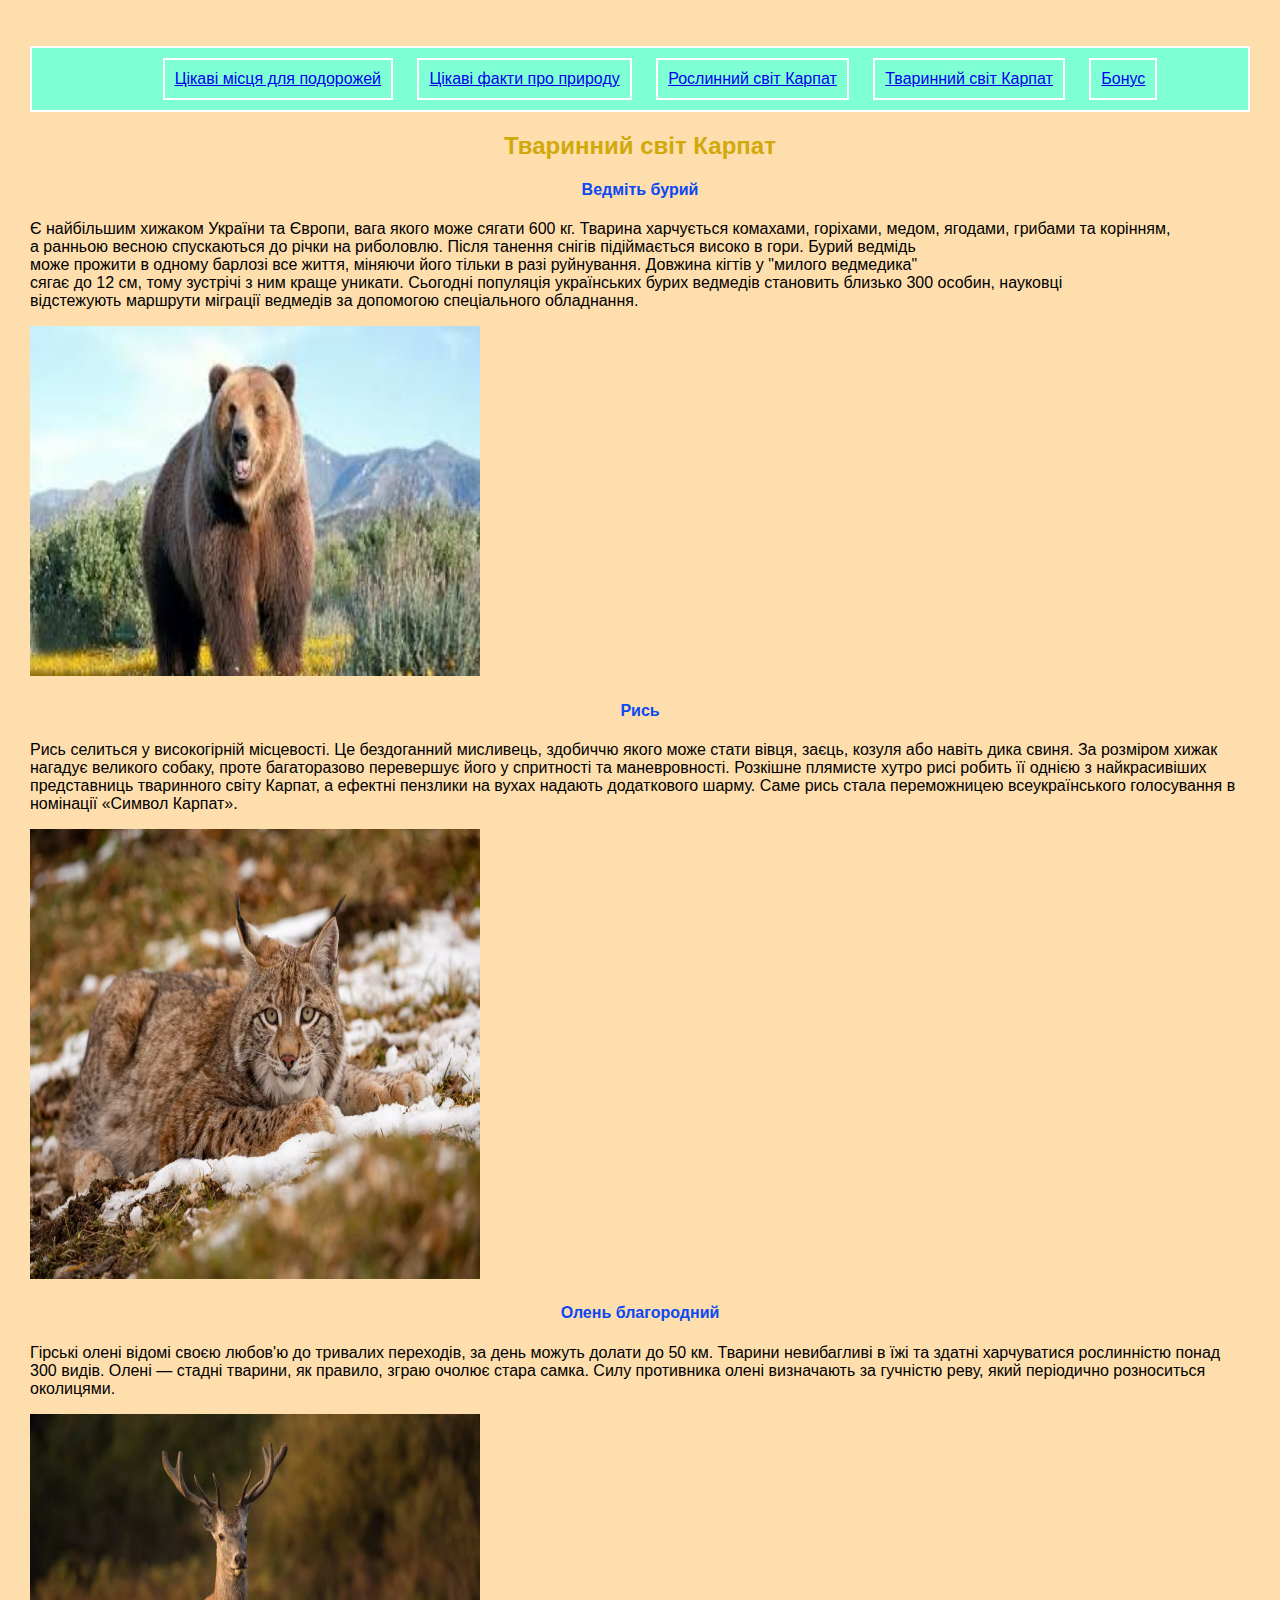
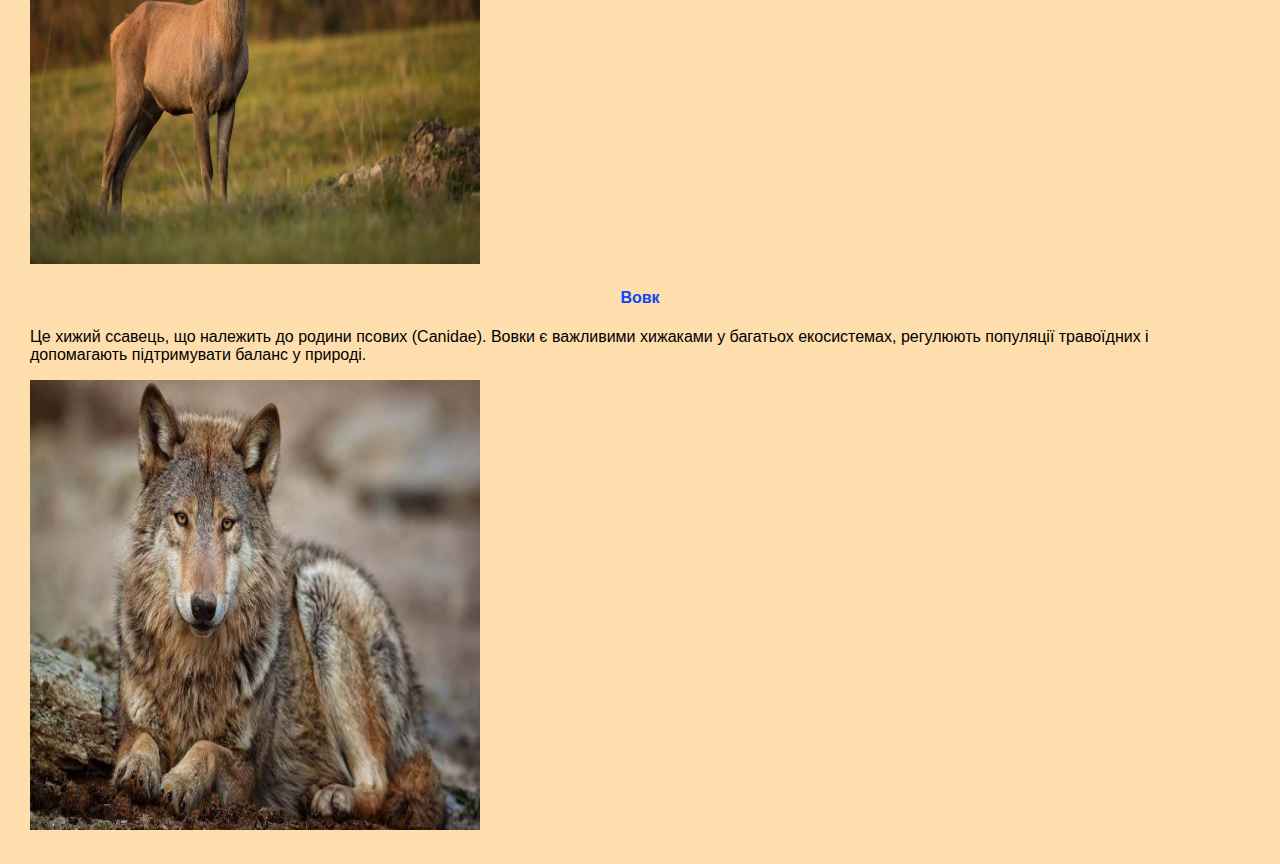
<file: index4.html>
<!DOCTYPE html>
<html>
<head>
    <link rel="stylesheet" href="style.css">
    <link rel="stylesheet" href="style2.css">
    <link rel="stylesheet" href="style3.css">
    <link rel="stylesheet" href="style4.css">
    <title>Document</title>
</head>
<body>
     
    <ul class="menu">
        <li><a href="index.html">Цікаві місця для подорожей</a></li>
        <li><a href="index2.html">Цікаві факти про природу</a></li>
        <li><a href="index3.html">Рослинний світ Карпат</a></li>
        <li><a href="index4.html">Тваринний світ Карпат</a></li>
        <li><a href="index5.html">Бонус</a></li>
     </ul>
     <h2 align="center">Тваринний світ Карпат</h2>
     <h4 align="center">Ведміть бурий</h4>
     <p> Є найбільшим хижаком України та Європи, вага якого може сягати 600 кг. Тварина харчується комахами, горіхами, медом, ягодами, грибами та корінням,<br> а ранньою весною спускаються до річки на риболовлю. Після танення снігів підіймається високо в гори. Бурий ведмідь <br> може прожити в одному барлозі все життя, міняючи його тільки в разі руйнування. Довжина кігтів у "милого ведмедика" <br> сягає до 12 см, тому зустрічі з ним краще уникати. Сьогодні популяція українських бурих ведмедів становить близько 300 особин, науковці <br> відстежують маршрути міграції ведмедів за допомогою спеціального обладнання.
     </p>
     <img src="images/ведмідь.jpg" width="450px" height="350px">
<h4 align="center">Рись</h4>
<p>Рись селиться у високогірній місцевості. Це бездоганний мисливець, здобиччю якого може стати вівця, заєць, козуля або навіть дика свиня.  За розміром хижак нагадує великого собаку, проте багаторазово перевершує його у спритності та маневровності. Розкішне плямисте хутро рисі робить її однією з найкрасивіших представниць тваринного світу Карпат, а ефектні пензлики на вухах надають додаткового шарму. Саме рись стала переможницею всеукраїнського голосування в номінації «Символ Карпат».</p>
  <img src="images/Рись.webp" width="450px" height="450px">
  <h4 align="center">Олень благородний</h4>
  <p>Гірські олені відомі своєю любов'ю до тривалих переходів, за день можуть долати до 50 км. Тварини невибагливі в їжі та здатні харчуватися рослинністю понад 300 видів. Олені — стадні тварини, як правило, зграю очолює стара самка. Силу противника олені визначають за гучністю реву, який періодично розноситься околицями.</p>
  <img src="images/olen.webp" width="450px" height="450px">
<h4 align="center">Вовк</h4>
<p> Це хижий ссавець, що належить до родини псових (Canidae). Вовки є важливими хижаками у багатьох екосистемах, регулюють популяції травоїдних і допомагають підтримувати баланс у природі. </p>
<img src="images/твір-опис-вовка.jpg" width="450px" height="450px">
</body>
</html>
</file>
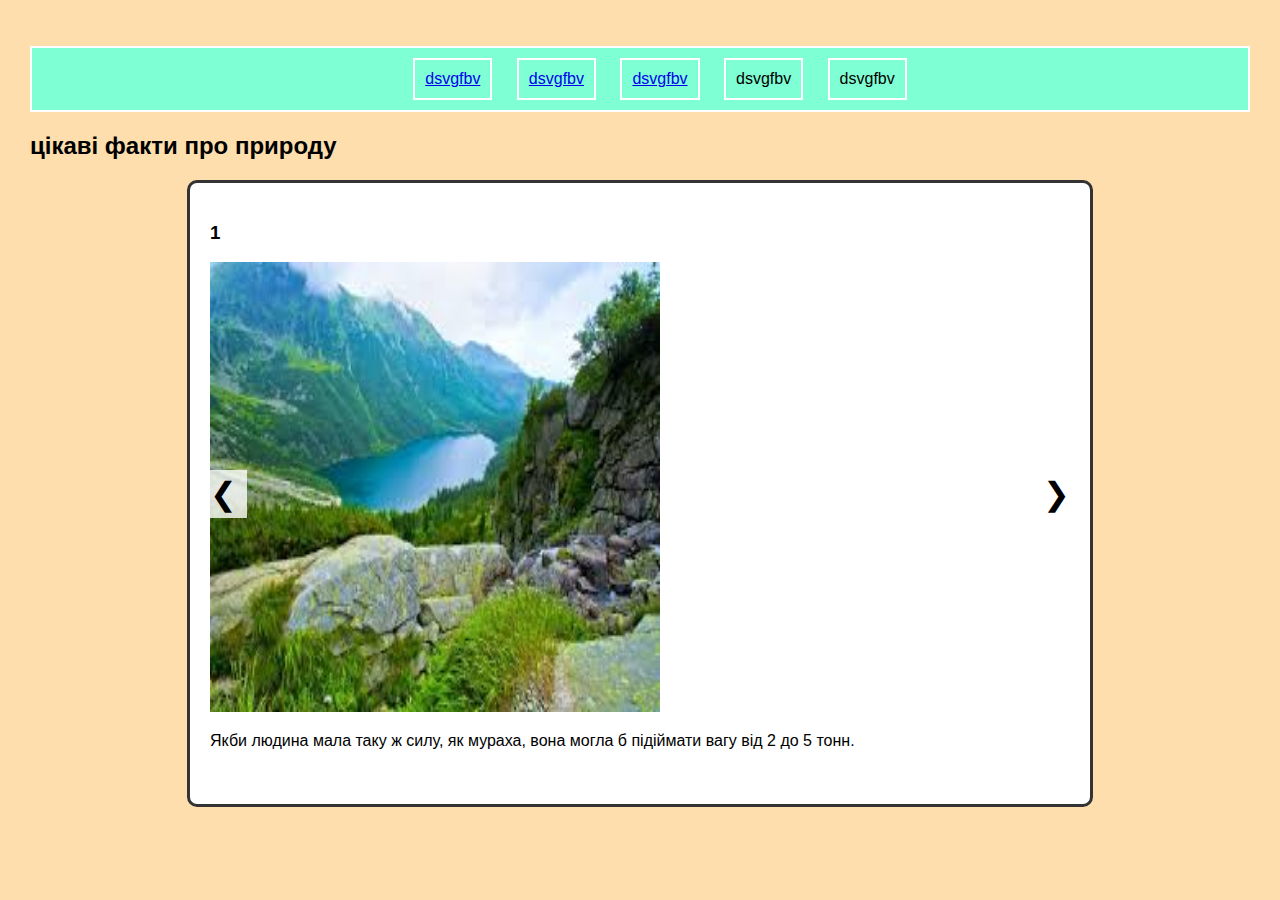
<file: Курсова/index2.html>
<!DOCTYPE html>
<html lang="en">
<head>
    <meta charset="UTF-8">
    <meta name="viewport" content="width=device-width, initial-scale=1.0">
    <title>Document</title>
    <link rel="stylesheet" href="style2.css">    
    <link rel="stylesheet" href="style.css">
</head>
<body>
    <ul class="menu">
      <li><a href="index.html">dsvgfbv</a></li>
      <li><a href="index2.html">dsvgfbv</a></li>
      <li><a href="index3.html">dsvgfbv</a></li>
      <li>dsvgfbv</li>
      <li>dsvgfbv</li>
     </ul>
 
     <section id="gallery">
        <h2 class="h2_header">цікаві факти про природу</h2>
        
        <!-- Контейнер-карусель -->
        <div class="carousel-container">
          <button class="nav prev">&#10094;</button>
          <div class="carousel-track">
            <div class="card">
              <h3>1</h3>
              <a href="https://uk.wikipedia.org/wiki/%D0%A1%D0%B0%D0%BF%D1%81%D0%B0%D0%BD" target="_blank">
                <img src="images/озеро і природа.jfif" width="450" height="450">
              </a>
              <p>Якби людина мала таку ж силу, як мураха, вона могла б підіймати вагу від 2 до 5 тонн.</p>
            </div>
      
            <div class="card">
              <h3>2</h3>
              <a href="https://uk.wikipedia.org/wiki/%D0%9B%D0%B5%D0%BB%D0%B5%D0%BA%D0%B0_%D1%87%D0%BE%D1%80%D0%BD%D0%B8%D0%B9" target="_blank">
                <img src="images/хвиля.jfif" width="450px" height="450px">
              <p> У 1971 році була зафіксована найбільша хвиля у світі, висота її сягала 85 метрів. Її помітили поряд з японським островом Ішігакі.</p>
            </div>
      
            <div class="card">
              <h3>3</h3>
              <a href="https://uk.wikipedia.org/wiki/%D0%91%D0%B5%D1%80%D0%BA%D1%83%D1%82" target="_blank">
            <img src="images/images.jfif" width="450px" height="450px">
            </a>
            <p>Найбільший айсберг помітили в 1956 році. Його довжина складала 320 метрів, а ширина – 96 кілометрів. Бельгія має меншу територію.   </p>
          </div>
    
          <div class="card">
            <h3>4</h3>
            <a href="https://uk.wikipedia.org/wiki/%D0%9F%D1%83%D0%B3%D0%B0%D1%87" target="_blank">
              <img src="images/grib-oregona.jpg" width="450px" height="450px">
            </a>
            <p>У США, штаті Орегон, є гігантський гриб. Він займає площу в 10 квадратних кілометрів. Вчені вважають, що його вік – 2400 років.</p>
          </div>
    
          <div class="card">
            <h3>5</h3>
            <img src="images/завантаження (2).jfif" width="450px" height="450px">
            </a>
            <p>В Антарктиді є так звані Сухі долини, де через унікальні погодні умови дощ чи сніг не випадали вже понад 2 мільйони років.</p>
          </div>
        </div>
        <button class="nav next">&#10095;</button>
      </div>
    </section>
    <script>
        const track = document.querySelector('.carousel-track'); /* отримуємо елемент каруселі (контейнер для карток) */
        const prevBtn = document.querySelector('.nav.prev'); /* отримуємо кнопку "назад" */
        const nextBtn = document.querySelector('.nav.next'); /* отримуємо кнопку "вперед" */

        let cardWidth = document.querySelector('.card').offsetWidth; /* визначаємо ширину картки (буде використовуватися для прокрутки) */

        /* додаємо слухач події на кнопку "назад" (кнопка з класом .prev) */
        prevBtn.addEventListener('click', () => {
            track.scrollBy({ left: -cardWidth, behavior: 'smooth' }); /* прокручуємо карусель вліво на ширину картки */
        });

        /* додаємо слухач події на кнопку "вперед" (кнопка з класом .next) */
        nextBtn.addEventListener('click', () => {
            track.scrollBy({ left: cardWidth, behavior: 'smooth' }); /* прокручуємо карусель вправо на ширину картки */
        });

        /* додаємо слухач події на зміну розміру вікна браузера */
        window.addEventListener('resize', () => {
            cardWidth = document.querySelector('.card').offsetWidth; /* при зміні розміру вікна знову визначаємо ширину картки */
        });
    </script>


</body>
</html>
</file>
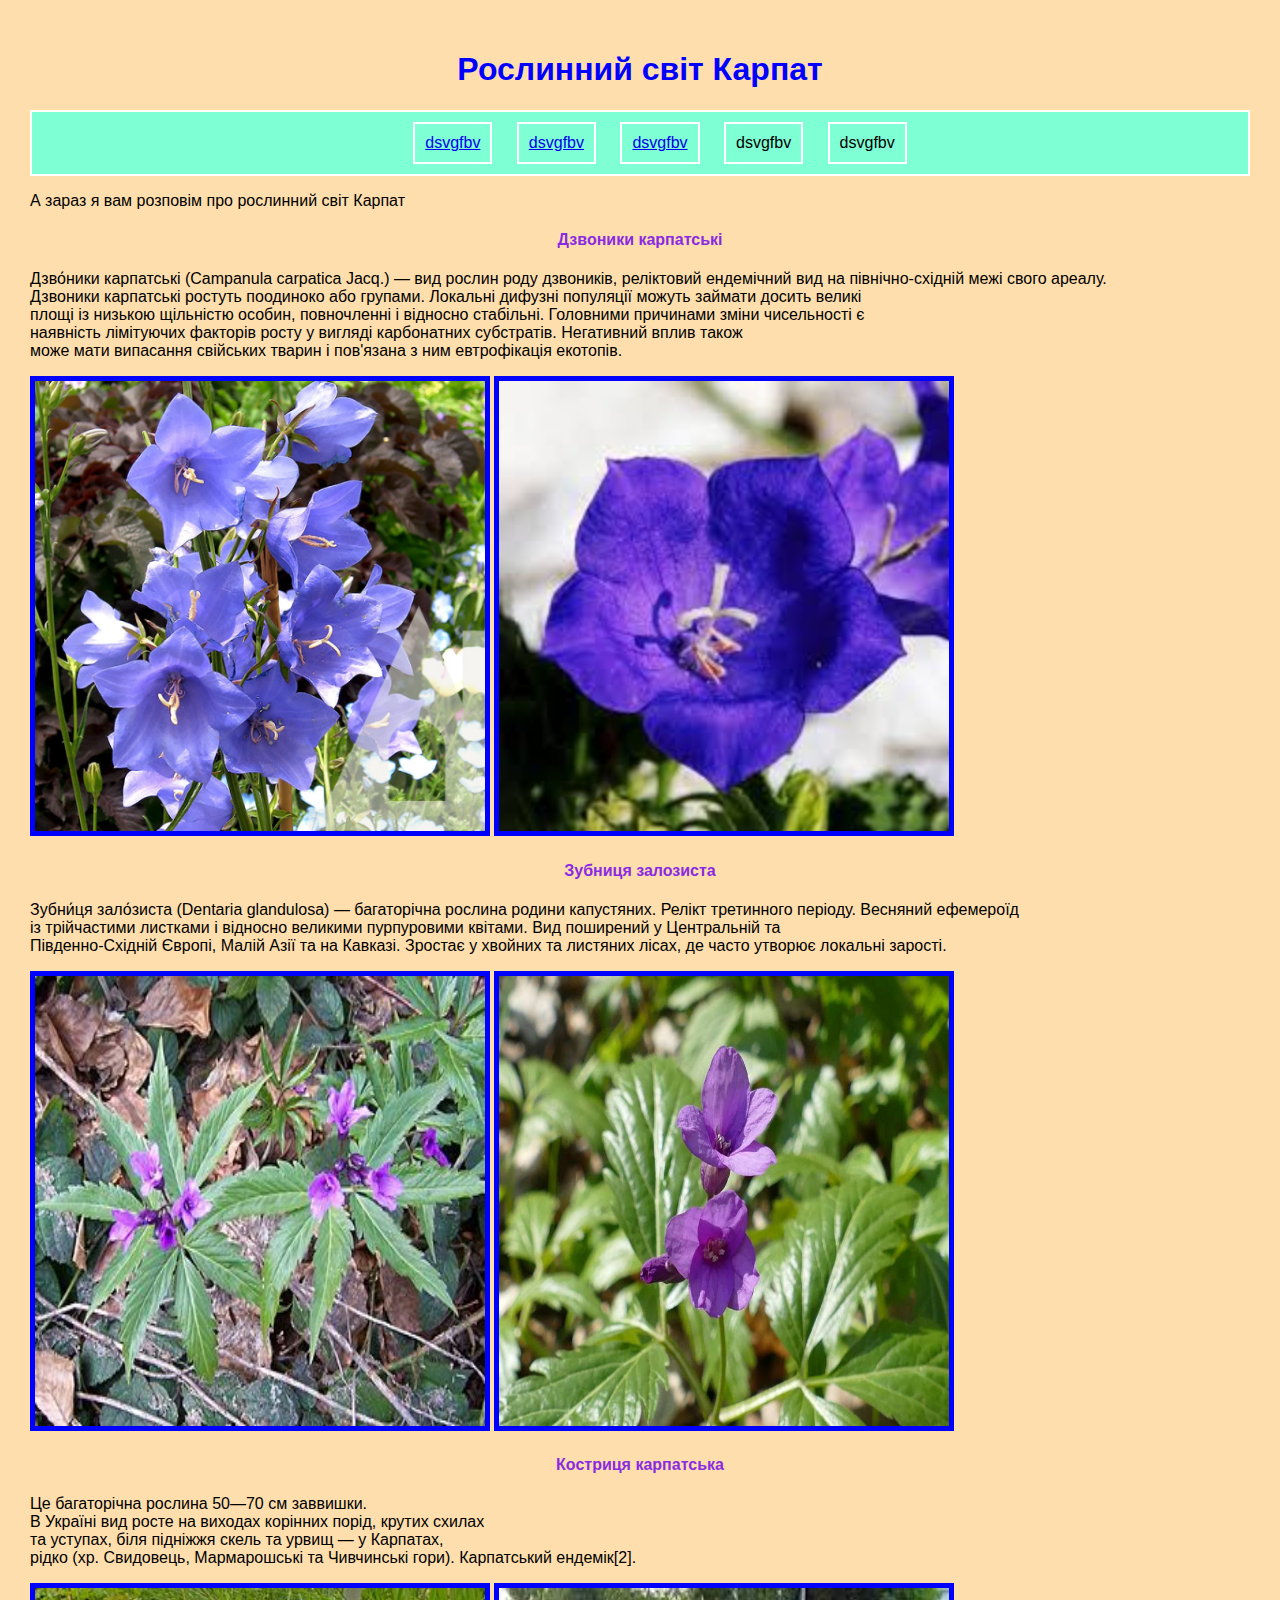
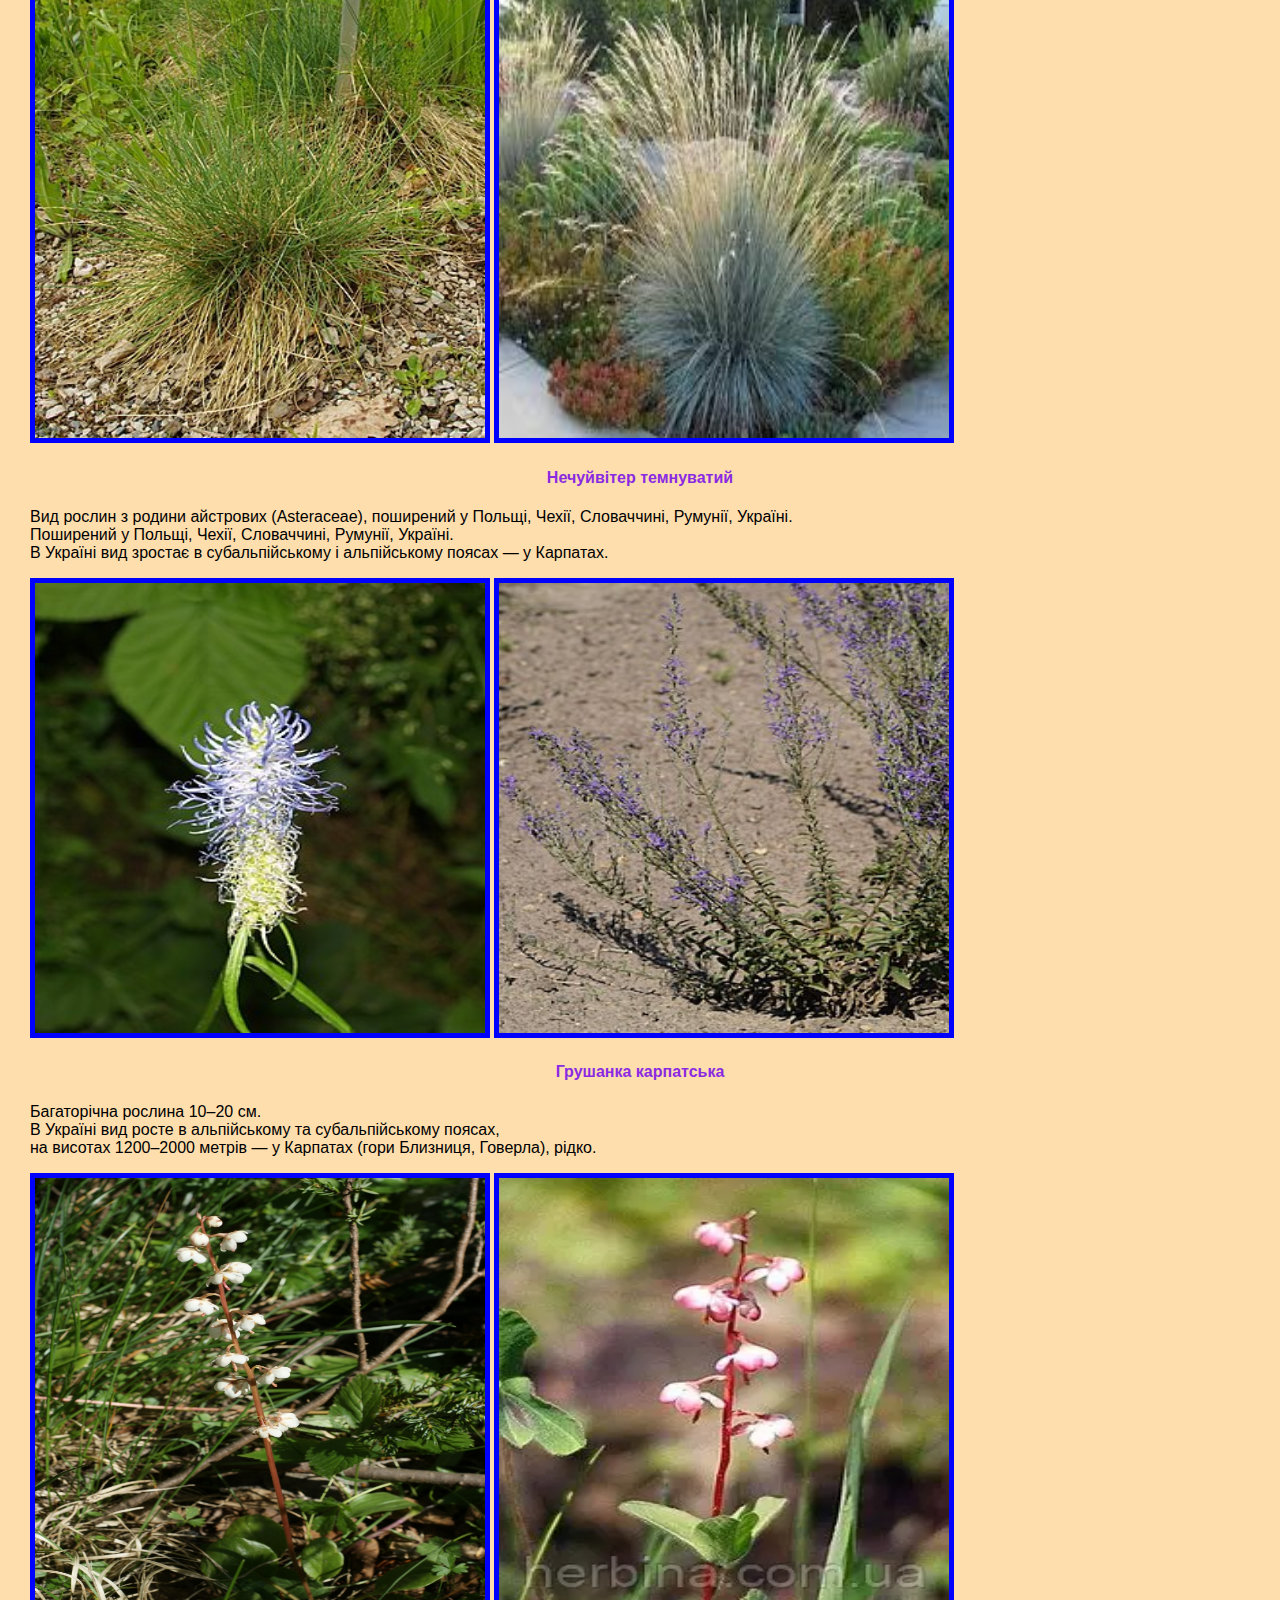
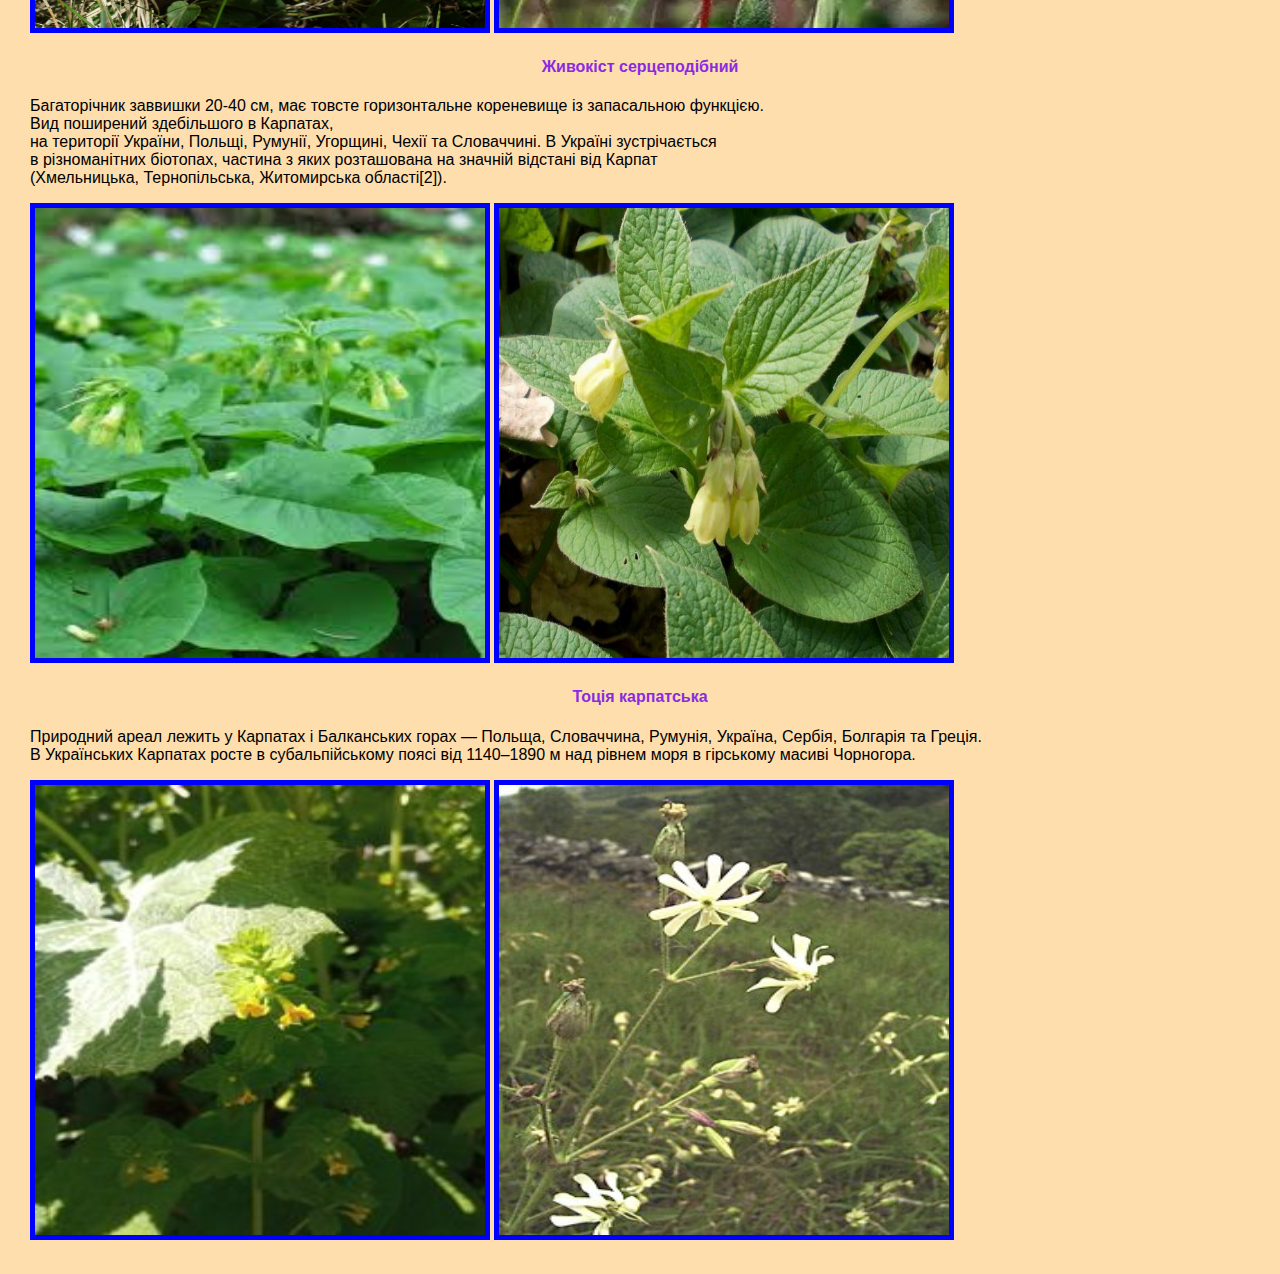
<file: Курсова/index3.html>
<!DOCTYPE html>
<head>
   <link rel="stylesheet" href="style.css">
   <link rel="stylesheet" href="style2.css">
   <link rel="stylesheet" href="style3.css">    
    <title>Document</title>
</head>
<body>
    <h1 align="center">Рослинний світ Карпат</h1>
    <ul class="menu">
        <li><a href="index.html">dsvgfbv</a></li>
        <li><a href="index2.html">dsvgfbv</a></li>
        <li><a href="index3.html">dsvgfbv</a></li>
        <li>dsvgfbv</li>
        <li>dsvgfbv</li>
     </ul>
     <p>А зараз я вам розповім про рослинний світ Карпат</p>
     <h4 align="center">Дзвоники карпатські</h4>
    <p>Дзво́ники карпатські (Campanula carpatica Jacq.) — вид рослин роду дзвоників, реліктовий ендемічний вид на північно-східній межі свого ареалу.<br>Дзвоники карпатські ростуть поодиноко або групами. Локальні дифузні популяції можуть займати досить великі<br> площі із низькою щільністю особин, повночленні і відносно стабільні. Головними причинами зміни чисельності є <br> наявність лімітуючих факторів росту у вигляді карбонатних субстратів. Негативний вплив також <br> може мати випасання свійських тварин і пов'язана з ним евтрофікація екотопів. </p>
  <img src="images/dzvinochok-karpatskiy-blakitniy2-1920x1920.jpg" width="450px" height="450px" class="ggg">
 <img src="images/дзвінок.jfif" width="450px" height="450px" class="ggg">
 <h4 align="center">Зубниця залозиста</h4>
 <p>Зубни́ця зало́зиста (Dentaria glandulosa) — багаторічна рослина родини капустяних. Релікт третинного періоду. Весняний ефемероїд <br> із трійчастими листками і відносно великими пурпуровими квітами. Вид поширений у Центральній та <br> Південно-Східній Європі, Малій Азії та на Кавказі. Зростає у хвойних та листяних лісах, де часто утворює локальні зарості. </p>
 <img src="images/330px-Dentaria_glandulosa_4.jpg" width="450px" height="450px" class="ggg">
 <img src="images/зубниця.jpg" width="450px" height="450px" class="ggg">
 <h4 align="center">Костриця карпатська</h4>
 <p>Це багаторічна рослина 50—70 см заввишки.<br>В Україні вид росте на виходах корінних порід, крутих схилах <br> та уступах, біля підніжжя скель та урвищ — у Карпатах, <br> рідко (хр. Свидовець, Мармарошські та Чивчинські гори). Карпатський ендемік[2].</p>
<img src="images/330px-Festuca_carpatica_ÖBG_2012-05-17_01.jpg" width="450px" height="450px" class="ggg">
<img src="images/костриця.jfif" width="450px" height="450px" class="ggg">
<h4 align="center">Нечуйвітер темнуватий</h4>
<p> Вид рослин з родини айстрових (Asteraceae), поширений у Польщі, Чехії, Словаччині, Румунії, Україні.<br>Поширений у Польщі, Чехії, Словаччині, Румунії, Україні.<br>

    В Україні вид зростає в субальпійському і альпійському поясах — у Карпатах.</p>
    <img src="images/Лікарська_рослина_фітеума_чотирироздільна_(Phyteuma_tetramerum)_в_Карпатах.jpg" width="450px" height="450px" class="ggg">
    <img src="images/Asyneuma_canescens_kz05.jpg" width="450px" height="450px" class="ggg">
    <h4 align="center">Грушанка карпатська</h4>
    <p>Багаторічна рослина 10–20 см.<br>В Україні вид росте в альпійському та субальпійському поясах,<br> на висотах 1200–2000 метрів — у Карпатах (гори Близниця, Говерла), рідко.</p>
    <img src="images/грушанка.jpg" width="450px" height="450" class="ggg">
    <img src="images/3268103549_w640_h320_grushanka-trava-sushenaya.webp" width="450px" height="450px" class="ggg">
    <h4 align="center">Живокіст серцеподібний</h4>
    <p>Багаторічник заввишки 20-40 см, має товсте горизонтальне кореневище із запасальною функцією.<br>Вид поширений здебільшого в Карпатах,<br> на території України, Польщі, Румунії, Угорщині, Чехії та Словаччині. В Україні зустрічається<br> в різноманітних біотопах, частина з яких розташована на значній відстані від Карпат <br> (Хмельницька, Тернопільська, Житомирська області[2]).</p>
    <img src="images/живокіст.jfif" width="450px" height="450px" class="ggg">
    <img src="images/Cordatum.jpg" width="450px" height="450px" class="ggg">
    <h4 align="center">Тоція карпатська</h4>
    <p>Природний ареал лежить у Карпатах і Балканських горах — Польща, Словаччина, Румунія, Україна, Сербія, Болгарія та Греція.<br>

        В Українських Карпатах росте в субальпійському поясі від 1140–1890 м над рівнем моря в гірському масиві Чорногора.</p>
        <img src="images/Tozzia.jfif" width="450px" height="450px" class="ggg">
        <img src="images/Тоція.jpg" width="450px" height="450px" class="ggg">

</body>
</html>
</file>
<file: style.css>
body{
background-color: navajowhite;
font-family: 'Franklin Gothic Medium', 'Arial Narrow', Arial, sans-serif;
border: 30px solid transparent;
border-image: url(https://i.pinimg.com/736x/0a/70/1f/0a701fba79862cbaef7e1822080bbc2c.jpg) 70 round;
margin: 0;
padding: 0;
}
h1{
    color: magenta;
}

.menu{
    background-color: aquamarine;
    border: 2px solid white;
    text-align: center;
}

.menu li{
    display: inline-block;
    border: 2px solid white;
    padding: 10px;
    margin: 10px;
}
</file>
<file: Курсова/style.css>
body{
background-color: navajowhite;
font-family: 'Franklin Gothic Medium', 'Arial Narrow', Arial, sans-serif;
border: 30px solid transparent;
border-image: url(https://i.pinimg.com/736x/0a/70/1f/0a701fba79862cbaef7e1822080bbc2c.jpg) 70 round;
margin: 0;
padding: 0;
}
h1{
    color: magenta;
}

.menu{
    background-color: aquamarine;
    border: 2px solid white;
    text-align: center;
}

.menu li{
    display: inline-block;
    border: 2px solid white;
    padding: 10px;
    margin: 10px;
}
</file>
<file: style2.css>
.carousel-container {
    position: relative; /* дозволяє позиціонувати всередині себе абсолютно позиціоновані елементи (кнопки) */
    overflow: hidden; /* приховує частини карток, які виходять за межі контейнера */
    width: 80%; /* контейнер займає 80% ширини батьківського елемента */
    max-width: 900px; /* але не більше 900px по ширині */
    margin: 0 auto; /* вирівнює контейнер по центру сторінки горизонтально */
    border: 3px solid #333; /* темна рамка навколо каруселі */
    border-radius: 10px; /* заокруглені кути каруселі */
    background-color: #fff; /* білий фон, щоб контент не накладався на фон сторінки */
}

.carousel-track {
    display: flex; /* розміщує картки в ряд */
    overflow-x: auto; /* дозволяє горизонтальну прокрутку */
    scroll-snap-type: x mandatory; /* при прокручуванні — елемент "прилипає" до найближчої картки по осі X */
    scroll-behavior: smooth; /* анімація прокрутки плавна */
    -webkit-overflow-scrolling: touch; /* плавна прокрутка для мобільних пристроїв (Safari, iOS) */
    width: 100%; /* трек розтягується на всю ширину контейнера */
}

.card {
    flex: 0 0 100%; /* кожна картка займає рівно 100% ширини контейнера, не стискається і не росте */
    scroll-snap-align: center; /* при зупинці прокрутки картка вирівнюється по центру */
    box-sizing: border-box; /* padding і border враховуються у ширині елемента */
    padding: 20px; /* внутрішні відступи всередині картки */
    border: none; /* забираємо рамку по замовчуванню з style_site.css */
}

.carousel-container .nav {
    position: absolute; /* розміщення кнопок всередині контейнера незалежно від інших елементів */
    top: 50%; /* по вертикалі — посередині контейнера */
    transform: translateY(-50%); /* точне центрування кнопки по вертикалі */
    background-color: rgba(255, 255, 255, 0.8); /* напівпрозорий білий фон */
    border: none; /* без рамки */
    font-size: 2rem; /* розмір стрілок (←, →) */
    cursor: pointer; /* змінює курсор при наведенні на "руку" */
    padding: 5px 10px; /* внутрішні відступи кнопки */
    z-index: 1; /* кнопки поверх інших елементів */
    transition: background-color 0.3s ease; /* плавна зміна кольору при наведенні */
}

.carousel-container .nav:hover {
    background-color: rgba(255, 255, 255, 1); /* при наведенні фон стає повністю непрозорий */
}

.carousel-container .prev {
    left: 10px; /* розміщує кнопку "←" зліва, на 10px від краю контейнера */
}

.carousel-container .next {
    right: 10px; /* розміщує кнопку "→" справа, на 10px від краю контейнера */
}
</file>
<file: style3.css>
h1{
    color: blue;
}
h4{
    color: blueviolet;
}
.ggg{
    border: 5px solid blue;
}
</file>
<file: style4.css>
h2{
    color: #d1a90a;
}
h4{
 color: #0a48f5;   
}
</file>
<file: Курсова/style2.css>
.carousel-container {
    position: relative; /* дозволяє позиціонувати всередині себе абсолютно позиціоновані елементи (кнопки) */
    overflow: hidden; /* приховує частини карток, які виходять за межі контейнера */
    width: 80%; /* контейнер займає 80% ширини батьківського елемента */
    max-width: 900px; /* але не більше 900px по ширині */
    margin: 0 auto; /* вирівнює контейнер по центру сторінки горизонтально */
    border: 3px solid #333; /* темна рамка навколо каруселі */
    border-radius: 10px; /* заокруглені кути каруселі */
    background-color: #fff; /* білий фон, щоб контент не накладався на фон сторінки */
}

.carousel-track {
    display: flex; /* розміщує картки в ряд */
    overflow-x: auto; /* дозволяє горизонтальну прокрутку */
    scroll-snap-type: x mandatory; /* при прокручуванні — елемент "прилипає" до найближчої картки по осі X */
    scroll-behavior: smooth; /* анімація прокрутки плавна */
    -webkit-overflow-scrolling: touch; /* плавна прокрутка для мобільних пристроїв (Safari, iOS) */
    width: 100%; /* трек розтягується на всю ширину контейнера */
}

.card {
    flex: 0 0 100%; /* кожна картка займає рівно 100% ширини контейнера, не стискається і не росте */
    scroll-snap-align: center; /* при зупинці прокрутки картка вирівнюється по центру */
    box-sizing: border-box; /* padding і border враховуються у ширині елемента */
    padding: 20px; /* внутрішні відступи всередині картки */
    border: none; /* забираємо рамку по замовчуванню з style_site.css */
}

.carousel-container .nav {
    position: absolute; /* розміщення кнопок всередині контейнера незалежно від інших елементів */
    top: 50%; /* по вертикалі — посередині контейнера */
    transform: translateY(-50%); /* точне центрування кнопки по вертикалі */
    background-color: rgba(255, 255, 255, 0.8); /* напівпрозорий білий фон */
    border: none; /* без рамки */
    font-size: 2rem; /* розмір стрілок (←, →) */
    cursor: pointer; /* змінює курсор при наведенні на "руку" */
    padding: 5px 10px; /* внутрішні відступи кнопки */
    z-index: 1; /* кнопки поверх інших елементів */
    transition: background-color 0.3s ease; /* плавна зміна кольору при наведенні */
}

.carousel-container .nav:hover {
    background-color: rgba(255, 255, 255, 1); /* при наведенні фон стає повністю непрозорий */
}

.carousel-container .prev {
    left: 10px; /* розміщує кнопку "←" зліва, на 10px від краю контейнера */
}

.carousel-container .next {
    right: 10px; /* розміщує кнопку "→" справа, на 10px від краю контейнера */
}
</file>
<file: Курсова/style3.css>
h1{
    color: blue;
}
h4{
    color: blueviolet;
}
.ggg{
    border: 5px solid blue;
}
</file>
